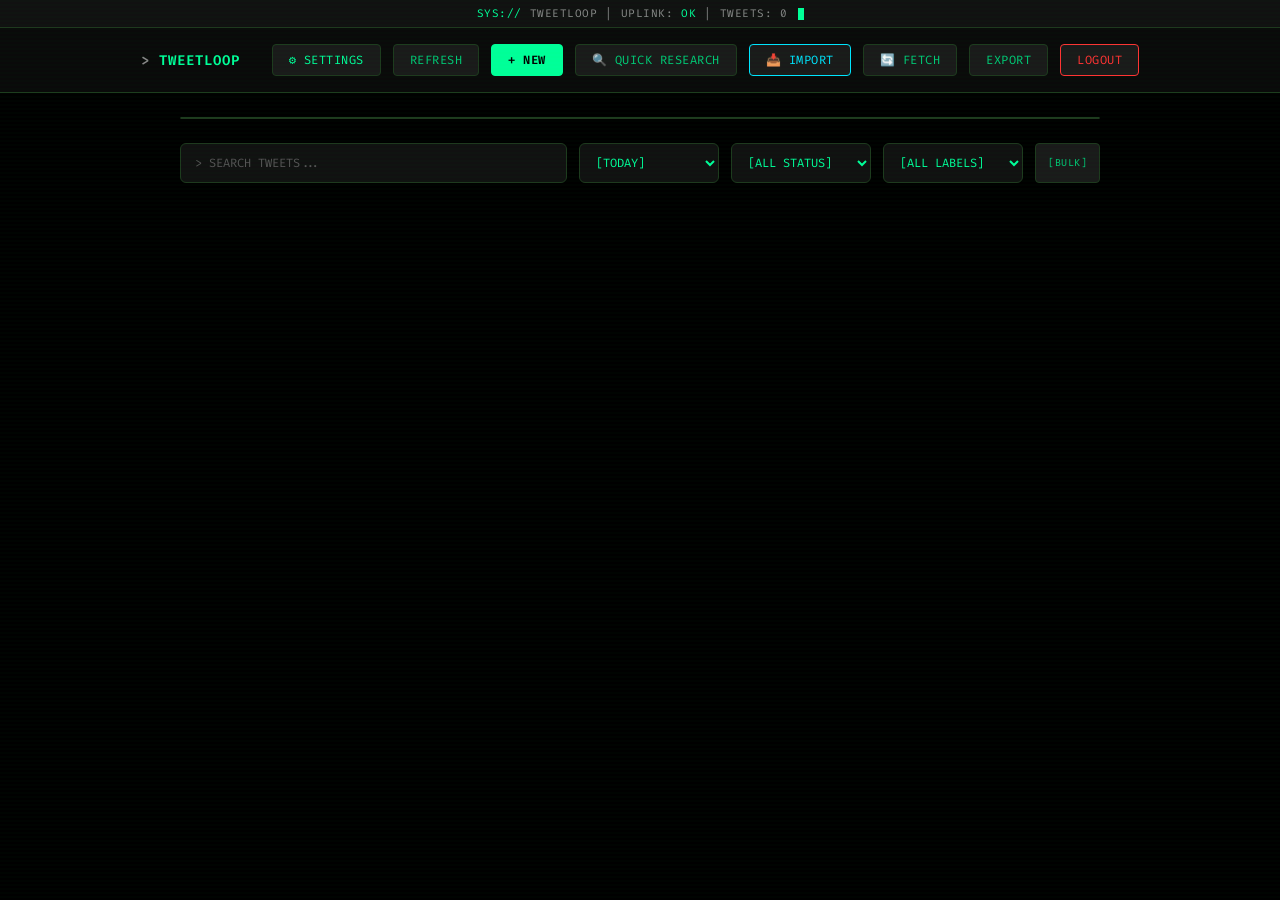
<file: templates/index.html>
<!DOCTYPE html>
<html lang="en">
<head>
    <meta charset="UTF-8">
    <meta name="viewport" content="width=device-width, initial-scale=1.0">
    <title>TweetLoop</title>
    <link rel="icon" type="image/png" sizes="32x32" href="/favicon-32x32.png">
    <link rel="icon" type="image/png" sizes="16x16" href="/favicon-16x16.png">
    <link rel="icon" type="image/x-icon" href="/favicon.ico">
    <link rel="apple-touch-icon" sizes="180x180" href="/apple-touch-icon.png">
    <link rel="manifest" href="/site.webmanifest">
    <meta http-equiv="Cache-Control" content="no-cache, no-store, must-revalidate">
    <meta http-equiv="Pragma" content="no-cache">
    <meta http-equiv="Expires" content="0">
    <link rel="preconnect" href="https://fonts.googleapis.com">
    <link rel="preconnect" href="https://fonts.gstatic.com" crossorigin>
    <link href="https://fonts.googleapis.com/css2?family=Fira+Code:wght@300;400;500;600;700&family=JetBrains+Mono:wght@300;400;500;600;700&display=swap" rel="stylesheet">
    <link rel="stylesheet" href="/static/css/style.css?v=9">
</head>
<body>

    <!-- Login Screen -->
    <div class="login-overlay" id="login-overlay">
        <div class="login-box">
            <div class="login-brand">
                <img src="/static/tweetloop-logo.png" alt="TweetLoop" class="brand-logo">
                <h1>TweetLoop</h1>
                <p class="brand-tagline">Research → Review → Post</p>
            </div>
            <input type="password" id="login-password" placeholder="Enter password..." autofocus>
            <button class="btn btn-primary" style="width:100%;" onclick="attemptLogin()">AUTHENTICATE</button>
            <div class="login-error" id="login-error">ACCESS DENIED</div>
        </div>
    </div>

    <!-- Main App -->
    <div class="header">
        <div class="header-terminal-bar">
            <span class="prompt">SYS://</span>
            <span>TWEETLOOP</span>
            <span>|</span>
            <span>UPLINK:</span>
            <span id="uplink-status" class="status-ok">OK</span>
            <span>|</span>
            <span>TWEETS:</span>
            <span id="uplink-count">0</span>
            <span class="cursor-blink"></span>
        </div>
        <div class="header-main">
            <div class="header-title">
                <span class="prefix">&gt;</span> <span class="accent">TWEET</span>LOOP
            </div>
            <div class="header-actions">
                <a href="/settings" class="btn" style="text-decoration: none; color: inherit;">⚙ SETTINGS</a>
                <button class="btn" onclick="fetchTweets()">REFRESH</button>
                <button class="btn btn-primary" onclick="showModal('add-modal')">+ NEW</button>
                <button class="btn" onclick="showManualResearchModal()">🔍 QUICK RESEARCH</button>
                <button class="btn btn-cyan" onclick="document.getElementById('import-file-input').click()">📥 IMPORT</button>
                <input type="file" id="import-file-input" accept=".md,.txt,.json" style="display:none" onchange="handleImportFile(event)">
                <button class="btn" id="fetch-btn" onclick="handleFetch()" title="Fetch today's pipeline file">🔄 FETCH</button>
                <div class="export-dropdown">
                    <button class="btn" onclick="toggleExportMenu()">EXPORT</button>
                    <div class="export-menu" id="export-menu">
                        <button onclick="exportApproved('raw')">→ APPROVED (RAW)</button>
                        <button onclick="exportApproved('csv')">→ APPROVED (CSV)</button>
                        <button onclick="exportPipeline()">→ APPROVED (PIPELINE)</button>
                        <button onclick="exportAll('json')">→ ALL (JSON)</button>
                        <button onclick="exportAll('csv')">→ ALL (CSV)</button>
                    </div>
                </div>
                <button class="btn btn-danger" onclick="logout()">LOGOUT</button>
            </div>
        </div>
    </div>

    <div class="container">
        <!-- Summary Bar -->
        <div id="summary-bar" class="summary-bar"></div>

        <!-- Search & Filter Bar -->
        <div class="search-bar">
            <input type="text" class="search-input" id="search-input" placeholder="> SEARCH TWEETS..." oninput="renderFilteredTweets()">
            <select class="filter-select" id="filter-date" onchange="renderFilteredTweets()">
                <option value="today">[TODAY]</option>
                <option value="">[ALL DATES]</option>
            </select>
            <select class="filter-select" id="filter-status" onchange="renderFilteredTweets()">
                <option value="">[ALL STATUS]</option>
                <option value="draft">[DRAFT]</option>
                <option value="approved">[APPROVED]</option>
                <option value="scheduled">[SCHEDULED]</option>
                <option value="posted">[POSTED]</option>
                <option value="manual">[MANUAL]</option>
            </select>
            <select class="filter-select" id="filter-label" onchange="renderFilteredTweets()">
                <option value="">[ALL LABELS]</option>
            </select>
            <button class="btn btn-sm" onclick="toggleBulkMode()" id="bulk-mode-btn">[BULK]</button>
        </div>

        <!-- Bulk Action Bar -->
        <div class="bulk-bar" id="bulk-bar">
            <span><span class="bulk-count" id="bulk-count">0</span> selected</span>
            <div class="bulk-actions">
                <button class="btn btn-sm btn-danger" onclick="bulkDelete()">DELETE</button>
                <button class="btn btn-sm btn-cyan" onclick="bulkApprove()">APPROVE</button>
            </div>
        </div>

        <!-- Tweet List -->
        <div id="tweet-list"></div>
    </div>

    <!-- Add Tweet Modal -->
    <div class="modal-overlay" id="add-modal">
        <div class="modal">
            <div class="modal-header">
                <span>> ADD_NEW_TWEET</span>
                <button class="btn btn-sm" onclick="hideModal('add-modal')">X</button>
            </div>
            <div class="modal-body">
                <div class="form-group">
                    <label>Label</label>
                    <input type="text" id="new-tweet-label" placeholder="Local LLM">
                </div>
                <div class="form-group">
                    <label>Tweet Text</label>
                    <div class="emoji-input-wrapper">
                        <textarea id="new-tweet-text" placeholder="Enter your tweet..." oninput="updateNewCharCount()" onpaste="handleImagePaste(event)"></textarea>
                        <button class="btn btn-sm btn-emoji-trigger" onclick="openEmojiPicker('new-tweet-text')" title="Insert emoji">😀</button>
                        <div class="emoji-picker" id="new-emoji-picker">
                            <input type="text" class="emoji-search" placeholder="Search emoji..." oninput="filterEmojiPicker('new')" aria-label="Search emoji">
                            <div class="emoji-grid" id="new-emoji-grid"></div>
                        </div>
                    </div>
                    <div class="char-counter" id="new-char-counter">
                        <span class="count" id="new-char-count">0</span>
                        <span>/ 280</span>
                        <div class="progress-bar"><div class="fill" id="new-char-bar"></div></div>
                    </div>
                </div>
                <div class="form-group">
                    <label>Why it works</label>
                    <textarea id="new-tweet-why" placeholder="Why this will resonate..." style="min-height: 60px;"></textarea>
                </div>
                <div class="form-group">
                    <label>Schedule Time</label>
                    <div class="schedule-time-btn" onclick="openScheduleModal('new')">
                        <span id="new-schedule-display">No schedule</span>
                        <svg width="16" height="16" viewBox="0 0 24 24" fill="none" stroke="currentColor" stroke-width="2"><rect x="3" y="4" width="18" height="18" rx="2" ry="2"></rect><line x1="16" y1="2" x2="16" y2="6"></line><line x1="8" y1="2" x2="8" y2="6"></line><line x1="3" y1="10" x2="21" y2="10"></line></svg>
                    </div>
                    <input type="hidden" id="new-tweet-time">
                </div>
                <div class="form-group">
                    <label>Hashtags</label>
                    <input type="text" id="new-tweet-hashtags" placeholder="#LocalAI #LLM">
                </div>
                <button class="btn btn-primary" onclick="addTweet()">ADD_TWEET</button>
            </div>
        </div>
    </div>

    <!-- Edit Tweet Modal -->
    <div class="modal-overlay" id="edit-modal">
        <div class="modal">
            <div class="modal-header">
                <span>> EDIT_TWEET</span>
                <button class="btn btn-sm" onclick="hideModal('edit-modal')">X</button>
            </div>
            <div class="modal-body">
                <div class="form-group">
                    <label>Label</label>
                    <input type="text" id="edit-tweet-label" placeholder="Local LLM">
                </div>
                <div class="form-group">
                    <label>Tweet Text</label>
                    <div class="emoji-input-wrapper">
                        <textarea id="edit-tweet-text" placeholder="Enter your tweet..." oninput="updateEditCharCount()" onpaste="handleImagePaste(event)"></textarea>
                        <button class="btn btn-sm btn-emoji-trigger" onclick="openEmojiPicker('edit-tweet-text')" title="Insert emoji">😀</button>
                        <div class="emoji-picker" id="edit-emoji-picker">
                            <input type="text" class="emoji-search" placeholder="Search emoji..." oninput="filterEmojiPicker('edit')" aria-label="Search emoji">
                            <div class="emoji-grid" id="edit-emoji-grid"></div>
                        </div>
                    </div>
                    <div class="char-counter" id="edit-char-counter">
                        <span class="count" id="edit-char-count">0</span>
                        <span>/ 280</span>
                        <div class="progress-bar"><div class="fill" id="edit-char-bar"></div></div>
                    </div>
                </div>
                <div class="form-group">
                    <label>Why it works</label>
                    <textarea id="edit-tweet-why" placeholder="Why this will resonate..." style="min-height: 60px;"></textarea>
                </div>
                <div class="form-group">
                    <label>Schedule Time</label>
                    <div class="schedule-time-btn" onclick="openScheduleModal('edit')">
                        <span id="edit-schedule-display">No schedule</span>
                        <svg width="16" height="16" viewBox="0 0 24 24" fill="none" stroke="currentColor" stroke-width="2"><rect x="3" y="4" width="18" height="18" rx="2" ry="2"></rect><line x1="16" y1="2" x2="16" y2="6"></line><line x1="8" y1="2" x2="8" y2="6"></line><line x1="3" y1="10" x2="21" y2="10"></line></svg>
                    </div>
                    <input type="hidden" id="edit-tweet-time">
                </div>
                <div class="form-group">
                    <label>Hashtags</label>
                    <input type="text" id="edit-tweet-hashtags" placeholder="#LocalAI #LLM">
                </div>
                <button class="btn btn-primary" onclick="saveEdit()">SAVE_CHANGES</button>
            </div>
        </div>
    </div>

    <!-- Copy Modal (for preview) -->
    <div class="copy-modal-overlay" id="copy-modal">
        <div class="copy-modal">
            <div class="copy-modal-header">
                <span>> COPY_TWEET</span>
                <button class="btn btn-sm" onclick="closeCopyModal()">X</button>
            </div>
            <div class="copy-modal-body">
                <textarea class="copy-modal-textarea" id="copy-modal-textarea" readonly></textarea>
            </div>
            <div class="copy-modal-footer">
                <span class="hint">SELECT_TEXT → CTRL+C</span>
                <button class="btn btn-sm" onclick="closeCopyModal()">CLOSE</button>
            </div>
        </div>
    </div>

    <!-- Tweet Preview Modal -->
    <div class="modal-overlay" id="preview-modal">
        <div class="modal">
            <div class="modal-header">
                <span>> X_PREVIEW</span>
                <button class="btn btn-sm" onclick="hideModal('preview-modal')">X</button>
            </div>
            <div class="modal-body">
                <div class="preview-card" id="preview-content"></div>
            </div>
        </div>
    </div>

    <!-- Copied Toast -->
    <div class="copied-toast" id="copied-toast">> COPIED_TO_CLIPBOARD</div>

    <!-- Action Toast -->
    <div class="action-toast" id="action-toast"></div>

    <!-- Auto-Post Status Banner -->
    <div class="autopost-banner" id="autopost-banner" style="display: none;">
        <div class="autopost-banner-content">
            <div class="autopost-banner-icon">📤</div>
            <div class="autopost-banner-text">
                <div class="autopost-banner-title">Auto-Posting Active</div>
                <div class="autopost-banner-desc">
                    <span id="autopost-posted-today">0</span>/<span id="autopost-max-posts">3</span> posted today · Next: <span id="autopost-next-time">--:--</span> · <span id="autopost-remaining">3</span> remaining
                </div>
            </div>
            <button class="btn btn-primary" id="autopost-post-btn" onclick="postEligibleNow()">
                POST NOW
            </button>
        </div>
    </div>

    <!-- Manual Research Modal -->
    <div class="modal-overlay" id="research-modal">
        <div class="modal">
            <div class="modal-header">
                <span>> QUICK_RESEARCH</span>
                <button class="btn btn-sm" onclick="hideModal('research-modal')">X</button>
            </div>
            <div class="modal-body">
                <div class="form-group">
                    <label>Topic/Keyword</label>
                    <input type="text" id="research-topic" placeholder="e.g., Apple iPhone 16, OpenAI GPT-5">
                    <div class="hint" id="research-hint">Run a quick research cycle on this specific topic</div>
                </div>
                <div class="form-group" id="research-config-group">
                    <label>Max Stories</label>
                    <input type="number" id="research-max-stories" value="10" min="5" max="50">
                    <div class="hint">Number of stories to gather</div>
                </div>
                <div class="form-group" id="research-config-group-2">
                    <label>Max Proposals</label>
                    <input type="number" id="research-max-proposals" value="5" min="1" max="20">
                    <div class="hint">Number of tweets to generate</div>
                </div>
                <button class="btn btn-primary" onclick="runManualResearch()">RUN RESEARCH</button>
            </div>
        </div>
    </div>

    <!-- Schedule Modal (X-style) -->
    <div class="modal-overlay" id="schedule-modal">
        <div class="modal schedule-modal">
            <div class="schedule-modal-header">
                <button class="btn btn-sm" onclick="hideModal('schedule-modal')">✕</button>
                <span>Schedule</span>
                <button class="btn btn-sm schedule-confirm-btn" onclick="confirmSchedule()">Confirm</button>
            </div>
            <div class="schedule-modal-body">
                <!-- Summary Line -->
                <div class="schedule-summary">
                    <svg width="16" height="16" viewBox="0 0 24 24" fill="none" stroke="currentColor" stroke-width="2"><circle cx="12" cy="12" r="10"></circle><polyline points="12 6 12 12 16 14"></polyline></svg>
                    <span id="schedule-preview">Will send on --</span>
                </div>

                <!-- Date Section -->
                <div class="schedule-section">
                    <label>Date</label>
                    <div class="schedule-date-picker">
                        <div class="schedule-calendar-header">
                            <button class="cal-nav" onclick="changeMonth(-1)">&#9664;</button>
                            <span class="cal-month-year" id="cal-month-year"></span>
                            <button class="cal-nav" onclick="changeMonth(1)">&#9654;</button>
                        </div>
                        <div class="cal-weekdays">
                            <span>Su</span><span>Mo</span><span>Tu</span><span>We</span><span>Th</span><span>Fr</span><span>Sa</span>
                        </div>
                        <div class="cal-grid" id="cal-grid"></div>
                    </div>
                </div>

                <!-- Time Section -->
                <div class="schedule-section">
                    <label>Time</label>
                    <div class="schedule-time-picker">
                        <div class="time-input-row">
                            <input type="number" id="schedule-hour" min="0" max="23" value="12" class="time-number-input" oninput="updateSchedulePreview()">
                            <span class="time-separator">:</span>
                            <input type="number" id="schedule-minute" min="0" max="59" value="00" class="time-number-input" oninput="updateSchedulePreview()">
                        </div>
                        <div class="time-presets">
                            <button class="time-preset-btn" onclick="setTime(9,0)">09:00</button>
                            <button class="time-preset-btn" onclick="setTime(12,0)">12:00</button>
                            <button class="time-preset-btn" onclick="setTime(15,0)">15:00</button>
                            <button class="time-preset-btn" onclick="setTime(18,0)">18:00</button>
                        </div>
                    </div>
                </div>

                <!-- Time Zone Section -->
                <div class="schedule-section">
                    <label>Time zone</label>
                    <div class="schedule-timezone" id="schedule-timezone-display">
                        <!-- Populated by JS -->
                    </div>
                </div>

                <!-- Footer -->
                <div class="schedule-footer">
                    <a href="#" onclick="viewScheduledPosts(); return false;">Scheduled posts</a>
                </div>
            </div>
        </div>
    </div>

    <!-- Archive Banner -->
    <div class="archive-banner" id="archive-banner" style="display: none;">
        <div class="archive-banner-content">
            <div class="archive-banner-icon">📦</div>
            <div class="archive-banner-text">
                <div class="archive-banner-title">Monthly archive available</div>
                <div class="archive-banner-desc" id="archive-banner-desc">
                    <span id="archive-count">0</span> tweets older than <span id="archive-cutoff">30</span> days are ready for purge.
                </div>
            </div>
            <button class="btn btn-primary" id="archive-download-btn" onclick="downloadAndPurgeArchive()">
                DOWNLOAD AND PURGE
            </button>
        </div>
    </div>

    <script>
        // ── Dynamic emoji picker creation: build them in JS so cached HTML doesn't matter ──
        (function createEmojiPickers() {
            const containers = [
                { id: 'new-emoji-picker', textareaId: 'new-tweet-text' },
                { id: 'edit-emoji-picker', textareaId: 'edit-tweet-text' }
            ];
            containers.forEach(function(c) {
                if (!document.getElementById(c.id)) {
                    var div = document.createElement('div');
                    div.className = 'emoji-picker';
                    div.id = c.id;
                    var textarea = document.getElementById(c.textareaId);
                    if (textarea) textarea.parentNode.insertBefore(div, textarea.nextSibling);
                }
            });
        })();

        // ── Global fetch wrapper: auto-add credentials for /api/* ──
        const originalFetch = window.fetch;
        window.fetch = function(url, options = {}) {
            if (typeof url === 'string' && url.startsWith('/api/')) {
                options.credentials = options.credentials || 'include';
            }
            return originalFetch.call(this, url, options);
        };

        let allTweets = {};
        let bulkMode = false;

        // ── Global app state ──
        let appMode = 'oss'; // 'oss' or 'paid' — set by fetchHealth()

        // ── Fetch app mode from health endpoint ──
        async function fetchAppMode() {
            try {
                const response = await fetch('/api/health', { credentials: 'include' });
                const data = await response.json();
                appMode = (data.mode === 'supabase') ? 'paid' : 'oss';
            } catch (e) {
                console.error('App mode check failed:', e);
                appMode = 'oss'; // default to OSS
            }
        }

        // LOGIN
        let isLoggedIn = false;
        function checkLogin() {
            if (localStorage.getItem('reviewer_auth') === 'true') {
                isLoggedIn = true;
            }
            if (!isLoggedIn) {
                document.getElementById('login-overlay').classList.add('active');
                document.getElementById('login-password').focus();
            } else {
                init();
            }
        }

        function attemptLogin() {
            const password = document.getElementById('login-password').value;
            fetch('/api/login', {
                method: 'POST',
                headers: { 'Content-Type': 'application/json' },
                body: JSON.stringify({ password }),
                credentials: 'include'
            })
            .then(r => r.json())
            .then(data => {
                if (data.status === 'authenticated') {
                    localStorage.setItem('reviewer_auth', 'true');
                    isLoggedIn = true;
                    document.getElementById('login-overlay').classList.remove('active');
                    init();
                } else {
                    document.getElementById('login-error').style.display = 'block';
                }
            })
            .catch(() => {
                document.getElementById('login-error').style.display = 'block';
            });
        }

        document.addEventListener('keydown', (e) => {
            if (e.key === 'Enter' && document.getElementById('login-overlay').classList.contains('active')) {
                attemptLogin();
            }
        });

        // INIT
        function init() {
            fetchTweets();
            populateLabels();
            checkArchive();
            checkAutopostStatus();
            fetchAppMode(); // Load OSS/Paid mode
        }

        // ── Auto-Post Status ──
        async function checkAutopostStatus() {
            try {
                const response = await fetch('/api/autopost/status', { credentials: 'include' });
                const data = await response.json();
                if (data.enabled) {
                    const banner = document.getElementById('autopost-banner');
                    document.getElementById('autopost-posted-today').textContent = data.posted_today;
                    document.getElementById('autopost-max-posts').textContent = data.max_posts;
                    document.getElementById('autopost-next-time').textContent = data.next_available || '--:--';
                    document.getElementById('autopost-remaining').textContent = data.remaining;
                    banner.style.display = 'block';
                }
            } catch (e) {
                console.error('Autopost status check failed:', e);
            }
        }

        async function postEligibleNow() {
            const btn = document.getElementById('autopost-post-btn');
            btn.disabled = true;
            btn.textContent = 'POSTING...';
            
            try {
                const response = await fetch('/api/autopost/post-eligible', {
                    method: 'POST',
                    credentials: 'include'
                });
                
                if (response.ok) {
                    const data = await response.json();
                    showToast(data.message || 'Posted successfully');
                    checkAutopostStatus();
                } else {
                    const error = await response.json();
                    showToast('Error: ' + (error.error || 'Failed to post'), true);
                    btn.disabled = false;
                    btn.textContent = 'POST NOW';
                }
            } catch (e) {
                showToast('Error: ' + e.message, true);
                btn.disabled = false;
                btn.textContent = 'POST NOW';
            }
        }

        // ── Manual Research ──
        function showManualResearchModal() {
            // Hide config fields in OSS mode (Google AI Search)
            const isOSS = appMode === 'oss';
            document.getElementById('research-config-group').style.display = isOSS ? 'none' : '';
            document.getElementById('research-config-group-2').style.display = isOSS ? 'none' : '';
            document.getElementById('research-hint').textContent = isOSS 
                ? 'Opens Google Search with AI Overview — your topic pre-filled' 
                : 'Run a quick research cycle on this specific topic';
            showModal('research-modal');
        }

        async function runManualResearch() {
            const topic = document.getElementById('research-topic').value.trim();
            const isOSS = appMode === 'oss';
            
            if (!topic) {
                showToast('Please enter a topic/keyword', true);
                return;
            }
            
            hideModal('research-modal');
            
            if (isOSS) {
                // OSS mode: Open Google AI Mode (AIMode) with pre-filled topic
                const encodedTopic = encodeURIComponent(topic);
                const searchUrl = `https://www.google.com/aimode?utm_source=google&utm_medium=google_aimode&q=${encodedTopic}`;
                window.open(searchUrl, '_blank');
                showToast('Opening Google AI Mode for "' + topic + '"...');
            } else {
                // Paid mode: Call Hermes endpoint
                showToast('Running research for "' + topic + '"...');
                
                try {
                    const response = await fetch('/api/research/run', {
                        method: 'POST',
                        credentials: 'include',
                        headers: { 'Content-Type': 'application/json' },
                        body: JSON.stringify({
                            topic: topic,
                            max_stories: parseInt(document.getElementById('research-max-stories').value),
                            max_proposals: parseInt(document.getElementById('research-max-proposals').value)
                        })
                    });
                    
                    if (response.ok) {
                        const data = await response.json();
                        showToast('Research complete: ' + (data.message || 'Check pipeline output'));
                        fetchTweets();
                    } else {
                        const error = await response.json();
                        showToast('Error: ' + (error.error || 'Failed to run research'), true);
                    }
                } catch (e) {
                    showToast('Error: ' + e.message, true);
                }
            }
        }

        // ── Archive Banner ──
        async function checkArchive() {
            try {
                const response = await fetch('/api/archive/check', { credentials: 'include' });
                const data = await response.json();
                if (data.ready) {
                    const banner = document.getElementById('archive-banner');
                    document.getElementById('archive-count').textContent = data.count;
                    document.getElementById('archive-cutoff').textContent = data.cutoff_date;
                    banner.style.display = 'block';
                }
            } catch (e) {
                console.error('Archive check failed:', e);
            }
        }

        async function downloadAndPurgeArchive() {
            const btn = document.getElementById('archive-download-btn');
            btn.disabled = true;
            btn.textContent = 'PROCESSING...';
            
            try {
                const response = await fetch('/api/archive/download', {
                    method: 'POST',
                    credentials: 'include'
                });
                
                if (response.ok) {
                    // Download the file
                    const blob = await response.blob();
                    const url = window.URL.createObjectURL(blob);
                    const a = document.createElement('a');
                    a.href = url;
                    a.download = response.headers.get('content-disposition')?.split('filename=')[1] || 'archive.csv';
                    document.body.appendChild(a);
                    a.click();
                    window.URL.revokeObjectURL(url);
                    document.body.removeChild(a);
                    
                    // Hide banner
                    document.getElementById('archive-banner').style.display = 'none';
                    showToast('Archive downloaded and purged successfully');
                } else {
                    const error = await response.json();
                    showToast('Error: ' + (error.error || 'Failed to download archive'), true);
                    btn.disabled = false;
                    btn.textContent = 'DOWNLOAD AND PURGE';
                }
            } catch (e) {
                showToast('Error: ' + e.message, true);
                btn.disabled = false;
                btn.textContent = 'DOWNLOAD AND PURGE';
            }
        }

        // LOGOUT
        async function logout() {
            try {
                await fetch('/api/logout', {
                    method: 'POST',
                    credentials: 'include'
                });
            } catch (e) {
                console.error('Logout failed:', e);
            }
            localStorage.removeItem('reviewer_auth');
            isLoggedIn = false;
            document.getElementById('login-overlay').classList.add('active');
            document.getElementById('login-password').value = '';
            document.getElementById('login-password').focus();
        }

        async function fetchTweets() {
            try {
                const response = await fetch('/api/tweets', { credentials: 'include' });
                if (response.status === 401) {
                    localStorage.removeItem('reviewer_auth');
                    isLoggedIn = false;
                    document.getElementById('login-overlay').classList.add('active');
                    document.getElementById('login-password').focus();
                    document.getElementById('uplink-status').textContent = 'UNAUTH';
                    document.getElementById('uplink-status').className = 'status-warn';
                    return;
                }
                const data = await response.json();
                allTweets = data;
                renderSummary(data);
                renderAllDates(data);
                document.getElementById('uplink-count').textContent = getTweetCount(data);
                document.getElementById('uplink-status').textContent = 'OK';
                document.getElementById('uplink-status').className = 'status-ok';
            } catch (e) {
                document.getElementById('uplink-status').textContent = 'ERR';
                document.getElementById('uplink-status').className = 'status-warn';
            }
        }

        function getTweetCount(data) {
            let count = 0;
            for (const date in data) count += data[date].length;
            return count;
        }

        function renderSummary(data) {
            const container = document.getElementById('summary-bar');
            let total = 0, draft = 0, approved = 0, posted = 0;
            for (const date in data) {
                data[date].forEach(t => {
                    total++;
                    if (t.status === 'draft') draft++;
                    else if (t.status === 'approved') approved++;
                    else if (t.status === 'posted') posted++;
                });
            }
            container.innerHTML = `
                <div class="summary-item total"><div class="count">${total}</div><div class="label">Total</div></div>
                <div class="summary-item draft"><div class="count">${draft}</div><div class="label">Drafts</div></div>
                <div class="summary-item approved"><div class="count">${approved}</div><div class="label">Approved</div></div>
                <div class="summary-item posted"><div class="count">${posted}</div><div class="label">Posted</div></div>
            `;
        }

        function populateLabels() {
            const select = document.getElementById('filter-label');
            const labels = new Set();
            for (const date in allTweets) {
                allTweets[date].forEach(t => {
                    if (t.label) labels.add(t.label);
                });
            }
            const current = select.value;
            select.innerHTML = '<option value="">[ALL LABELS]</option>';
            labels.forEach(label => {
                const opt = document.createElement('option');
                opt.value = label;
                opt.textContent = label;
                select.appendChild(opt);
            });
            select.value = current;
        }

        function renderFilteredTweets() {
            const search = document.getElementById('search-input').value.toLowerCase();
            const dateFilter = document.getElementById('filter-date').value;
            const statusFilter = document.getElementById('filter-status').value;
            const labelFilter = document.getElementById('filter-label').value;

            const today = new Date().toISOString().slice(0, 10);
            let filtered = {};
            for (const date in allTweets) {
                // Apply date filter
                if (dateFilter === 'today' && date !== today) continue;
                
                const filteredTweets = allTweets[date].filter(t => {
                    if (statusFilter && t.status !== statusFilter) return false;
                    if (labelFilter && t.label !== labelFilter) return false;
                    if (search) {
                        const searchable = [t.text, t.label, t.hashtags, t.why_it_works].join(' ').toLowerCase();
                        if (!searchable.includes(search)) return false;
                    }
                    return true;
                });
                if (filteredTweets.length > 0) {
                    filtered[date] = filteredTweets;
                }
            }

            const container = document.getElementById('tweet-list');
            const dates = Object.keys(filtered).sort((a, b) => b.localeCompare(a));
            if (dates.length === 0) {
                container.innerHTML = '<div class="empty-state"><span class="prompt">&gt;</span> NO_MATCHING_TWEETS_FOUND<span class="cursor-blink"></span></div>';
                return;
            }
            const today = new Date().toISOString().slice(0, 10);
            container.innerHTML = dates.map(date => {
                const tweets = filtered[date];
                const displayDate = new Date(date + 'T00:00:00').toLocaleDateString('en-US', {
                    weekday: 'long', year: 'numeric', month: 'long', day: 'numeric'
                });
                const isToday = date === today;
                const collapsedClass = isToday ? '' : 'collapsed';
                return `
                    <div class="date-group">
                        <div class="date-header ${collapsedClass}" onclick="toggleDate('${date}')">
                            <span class="toggle-icon">▼</span>
                            <span class="date-text">${displayDate}</span>
                            <span class="count-badge">${tweets.length} TWEETS</span>
                        </div>
                        <div class="date-tweets ${collapsedClass}" id="tweets-${date}">
                            ${tweets.map(tweet => renderTweet(tweet)).join('')}
                        </div>
                    </div>
                `;
            }).join('');
        }

        function renderAllDates(data) {
            renderFilteredTweets();
        }

        function escapeHtml(text) {
            if (!text) return '';
            const div = document.createElement('div');
            div.textContent = text;
            return div.innerHTML;
        }

        function getSourcePlatform(url) {
            if (!url) return 'Link';
            const u = url.toLowerCase();
            if (u.includes('twitter.com') || u.includes('x.com')) return 'X';
            if (u.includes('reddit.com')) return 'Reddit';
            if (u.includes('github.com')) return 'GitHub';
            if (u.includes('huggingface.co')) return 'HuggingFace';
            if (u.includes('arxiv.org')) return 'arXiv';
            if (u.includes('youtube.com') || u.includes('youtu.be')) return 'YouTube';
            if (u.includes('news.ycombinator.com')) return 'HackerNews';
            if (u.includes('medium.com')) return 'Medium';
            return 'Link';
        }

        function renderTweet(tweet) {
            const charLen = (tweet.text || '').length;
            const charClass = charLen <= 260 ? 'safe' : charLen <= 280 ? 'warn' : 'over';
            const charBarClass = charClass;
            const percent = Math.min((charLen / 280) * 100, 100);

            const labelHtml = tweet.label ? `<span class="tweet-label">${escapeHtml(tweet.label)}</span>` : '';
            const whyHtml = tweet.why_it_works ? `<div class="tweet-why"><strong>WHY_IT_WORKS:</strong> ${escapeHtml(tweet.why_it_works)}</div>` : '';
            const hashtagsHtml = tweet.hashtags ? `<span class="tweet-hashtags">${escapeHtml(tweet.hashtags)}</span>` : '';

            const bulkCheck = bulkMode ? `<input type="checkbox" class="tweet-checkbox" data-id="${tweet.id}" onchange="updateBulkCount()">` : '';

            // Clean the tweet text — strip ">" blockquote markers
            const cleanText = (tweet.text || '').replace(/\n>\n/g, '\n').replace(/>/g, '').trim();

            return `
                <div class="tweet-card ${tweet.status}">
                    <div class="tweet-card-header">
                        <div class="left">
                            ${bulkCheck}
                            ${labelHtml}
                            <span class="status-badge ${tweet.status}">${tweet.status}</span>
                            ${tweet.section_number ? `<span style="color: var(--text-dim);">#${tweet.section_number}</span>` : ''}
                        </div>
                        <div class="right">
                            <button class="btn btn-sm btn-copy-inline" onclick="copyTweetText('${tweet.id}', this)">COPY</button>
                            <button class="btn btn-sm" onclick="previewTweet('${tweet.id}')" style="border-color: var(--text-muted); color: var(--text-muted);">PREVIEW</button>
                            <button class="btn btn-sm" onclick="editTweet('${tweet.id}')" style="border-color: var(--accent-cyan); color: var(--accent-cyan);">EDIT</button>
                            <button class="btn btn-sm" onclick="confirmDeleteTweet('${tweet.id}')" style="border-color: var(--accent-red); color: var(--accent-red);">DELETE</button>
                        </div>
                    </div>

                    <div class="tweet-code-block">
                        <div class="tweet-code-text" id="text-${tweet.id}">${escapeHtml(cleanText)}</div>
                    </div>

                    ${charLen > 0 ? `
                    <div class="char-counter">
                        <span class="count ${charClass}">${charLen}</span>
                        <span>/ 280</span>
                        <div class="progress-bar"><div class="fill ${charBarClass}" style="width: ${percent}%"></div></div>
                    </div>` : ''}

                    ${whyHtml}

                    <div class="tweet-meta">
                        <span>${hashtagsHtml ? hashtagsHtml + ' | ' : ''}${tweet.schedule_time ? '📅 ' + formatScheduleTime(tweet.schedule_time) : ''}${tweet.schedule_time ? ' · ' : ''}${tweet.source || 'manual'}${tweet.source_url ? ' <a href="' + escapeHtml(tweet.source_url) + '" target="_blank" rel="noopener" class="tweet-source-link">Source - ' + getSourcePlatform(tweet.source_url) + '</a>' : ''}</span>
                    </div>

                    <div class="tweet-actions-right">
                        <button class="btn btn-sm" onclick="approveTweet('${tweet.id}')">APPROVE</button>
                        <button class="btn btn-sm" onclick="postTweet('${tweet.id}')">POST</button>
                        <button class="btn btn-sm" onclick="toggleManualPost('${tweet.id}', this)">MANUAL</button>
                        <button class="btn btn-sm" onclick="editSchedule('${tweet.id}')">SCHEDULE</button>
                        <button class="btn btn-sm" onclick="factCheckTweet('${tweet.id}')" style="border-color: var(--accent-orange); color: var(--accent-orange);">FACT CHECK</button>
                    </div>
                </div>
            `;
        }

        // Direct copy — no modal, just toast. Works on HTTP and HTTPS.
        function copyTweetText(id, btn) {
            const el = document.getElementById(`text-${id}`);
            if (!el) return;
            const text = el.textContent;

            // Try modern clipboard API first
            if (navigator.clipboard && navigator.clipboard.writeText) {
                navigator.clipboard.writeText(text).then(showCopied).catch(fallbackCopy);
            } else {
                fallbackCopy();
            }

            function showCopied() {
                const toast = document.getElementById('copied-toast');
                toast.classList.add('show');
                btn.textContent = '✓ COPIED';
                btn.classList.add('copied');
                setTimeout(() => {
                    toast.classList.remove('show');
                    btn.textContent = 'COPY';
                    btn.classList.remove('copied');
                }, 2000);
            }

            function fallbackCopy() {
                // For HTTP / non-secure contexts where clipboard API is blocked
                const ta = document.createElement('textarea');
                ta.value = text;
                ta.style.position = 'fixed';
                ta.style.opacity = '0';
                document.body.appendChild(ta);
                ta.select();
                try {
                    document.execCommand('copy');
                    showCopied();
                } catch (e) {
                    alert('Copy failed — select the text and press Ctrl+C');
                }
                document.body.removeChild(ta);
            }
        }

        function showCopyModal(text) {
            let modal = document.getElementById('copy-modal');
            if (!modal) {
                modal = document.createElement('div');
                modal.id = 'copy-modal';
                modal.className = 'copy-modal-overlay';
                modal.innerHTML = `
                    <div class="copy-modal">
                        <div class="copy-modal-header">
                            <span>> COPY_TWEET</span>
                            <button class="btn btn-sm" onclick="closeCopyModal()">X</button>
                        </div>
                        <div class="copy-modal-body">
                            <textarea class="copy-modal-textarea" id="copy-modal-textarea" readonly></textarea>
                        </div>
                        <div class="copy-modal-footer">
                            <span class="hint">SELECT_TEXT → CTRL+C</span>
                            <button class="btn btn-sm" onclick="closeCopyModal()">CLOSE</button>
                        </div>
                    </div>
                `;
                document.body.appendChild(modal);
                modal.addEventListener('click', (e) => {
                    if (e.target === modal) closeCopyModal();
                });
            }

            const textarea = document.getElementById('copy-modal-textarea');
            textarea.value = text;
            modal.classList.add('active');
            textarea.focus();
            textarea.select();
        }

        function closeCopyModal() {
            const modal = document.getElementById('copy-modal');
            if (modal) modal.classList.remove('active');
        }

        // Tweet preview
        function previewTweet(id) {
            let tweet = null;
            for (const date in allTweets) {
                const found = allTweets[date].find(t => t.id === id);
                if (found) { tweet = found; break; }
            }
            if (!tweet) return;

            // Clean text for preview
            const previewText = (tweet.text || '').replace(/\n>\n/g, '\n').replace(/>/g, '').trim();
            const text = previewText.substring(0, 280);
            const hashtags = tweet.hashtags || '';

            document.getElementById('preview-content').innerHTML = `
                <div class="preview-header">
                    <div class="avatar-placeholder">DB</div>
                    <div class="preview-user">
                        <div class="preview-name">Danny B.</div>
                        <div class="preview-handle">@yourhandle</div>
                    </div>
                </div>
                <div class="preview-text">${escapeHtml(text)}${hashtags ? '<br><br>' + escapeHtml(hashtags) : ''}</div>
                <div class="preview-meta">${new Date().toLocaleString()} · Web</div>
            `;
            showModal('preview-modal');
        }

        // Inline edit tweet
        let editingTweetId = null;

        function editTweet(id) {
            editingTweetId = id;
            let tweet = null;
            for (const date in allTweets) {
                const found = allTweets[date].find(t => t.id === id);
                if (found) { tweet = found; break; }
            }
            if (!tweet) return;

            // Clean the text — strip ">" blockquote markers before putting in the editor
            const cleanText = (tweet.text || '').replace(/\n>\n/g, '\n').replace(/>/g, '').trim();

            document.getElementById('edit-tweet-label').value = tweet.label || '';
            document.getElementById('edit-tweet-text').value = cleanText;
            document.getElementById('edit-tweet-why').value = tweet.why_it_works || '';
            document.getElementById('edit-tweet-time').value = tweet.schedule_time || '';
            document.getElementById('edit-tweet-hashtags').value = tweet.hashtags || '';
            updateEditCharCount();
            showModal('edit-modal');
        }

        async function saveEdit() {
            if (!editingTweetId) return;
            const label = document.getElementById('edit-tweet-label').value;
            const text = document.getElementById('edit-tweet-text').value;
            const why = document.getElementById('edit-tweet-why').value;
            const time = document.getElementById('edit-tweet-time').value;
            const hashtags = document.getElementById('edit-tweet-hashtags').value;

            if (!text) {
                customAlert('Enter tweet text');
                return;
            }

            await fetch(`/api/tweets/${editingTweetId}`, {
                method: 'PUT',
                headers: { 'Content-Type': 'application/json' },
                body: JSON.stringify({
                    text,
                    label: label || null,
                    why_it_works: why || null,
                    schedule_time: time || null,
                    hashtags
                })
            });

            editingTweetId = null;
            hideModal('edit-modal');
            fetchTweets();
        }

        function updateEditCharCount() {
            const text = document.getElementById('edit-tweet-text').value;
            const len = text.length;
            const countEl = document.getElementById('edit-char-count');
            const barEl = document.getElementById('edit-char-bar');
            const percent = Math.min((len / 280) * 100, 100);

            countEl.textContent = len;
            barEl.style.width = percent + '%';

            if (len <= 260) {
                countEl.className = 'count safe';
                barEl.className = 'fill safe';
            } else if (len <= 280) {
                countEl.className = 'count warn';
                barEl.className = 'fill warn';
            } else {
                countEl.className = 'count over';
                barEl.className = 'fill over';
            }
        }

        // Char counter for new tweet
        function updateNewCharCount() {
            const text = document.getElementById('new-tweet-text').value;
            const len = text.length;
            const countEl = document.getElementById('new-char-count');
            const barEl = document.getElementById('new-char-bar');
            const percent = Math.min((len / 280) * 100, 100);

            countEl.textContent = len;
            barEl.style.width = percent + '%';

            if (len <= 260) {
                countEl.className = 'count safe';
                barEl.className = 'fill safe';
            } else if (len <= 280) {
                countEl.className = 'count warn';
                barEl.className = 'fill warn';
            } else {
                countEl.className = 'count over';
                barEl.className = 'fill over';
            }
        }

        async function addTweet() {
            const label = document.getElementById('new-tweet-label').value;
            const text = document.getElementById('new-tweet-text').value;
            const why = document.getElementById('new-tweet-why').value;
            const time = document.getElementById('new-tweet-time').value;
            const hashtags = document.getElementById('new-tweet-hashtags').value;

            if (!text) { alert('Enter tweet text'); return; }

            const response = await fetch('/api/tweets', {
                method: 'POST',
                headers: { 'Content-Type': 'application/json' },
                body: JSON.stringify({ text, label: label || null, why_it_works: why || null, schedule_time: time || null, hashtags, source: 'manual' })
            });
            const tweet = await response.json();
            hideModal('add-modal');
            document.getElementById('new-tweet-label').value = '';
            document.getElementById('new-tweet-text').value = '';
            document.getElementById('new-tweet-why').value = '';
            document.getElementById('new-tweet-time').value = '';
            document.getElementById('new-tweet-hashtags').value = '';
            fetchTweets();
            populateLabels();
        }

        async function approveTweet(id) {
            await fetch(`/api/tweets/${id}`, {
                method: 'PUT',
                headers: { 'Content-Type': 'application/json' },
                body: JSON.stringify({ status: 'approved', schedule_time: null })
            });
            fetchTweets();
        }

        async function postTweet(id) {
            const response = await fetch(`/api/tweets/${id}/post`, {
                method: 'POST',
                headers: { 'Content-Type': 'application/json' }
            });
            const data = await response.json();
            if (response.ok) {
                showToast('POSTED: ' + (data.message || 'Success'));
                fetchTweets();
            } else {
                showToast('POST FAILED: ' + (data.message || 'Unknown error'));
            }
        }

        async function toggleManualPost(id, btn) {
            const card = btn.closest('.tweet-card');
            const isManual = card.classList.contains('manual');

            const newStatus = isManual ? 'draft' : 'manual';

            await fetch(`/api/tweets/${id}`, {
                method: 'PUT',
                headers: { 'Content-Type': 'application/json' },
                body: JSON.stringify({ status: newStatus })
            });
            fetchTweets();
        }

        function factCheckTweet(id) {
            const el = document.getElementById(`text-${id}`);
            if (!el) return;
            const text = el.textContent;
            const query = encodeURIComponent(text);
            window.open(`https://www.google.com/search?q=${query}`, '_blank');
        }

        async function editSchedule(id) {
            let tweet = null;
            for (const date in allTweets) {
                const found = allTweets[date].find(t => t.id === id);
                if (found) { tweet = found; break; }
            }
            if (!tweet) return;

            // Store the tweet ID for the schedule modal to update
            currentEditScheduleTweetId = id;

            // Open our custom schedule modal
            openScheduleModal('edit');
        }

        // Override confirmSchedule to also handle the tweet card schedule button
        const originalConfirmSchedule = confirmSchedule;
        confirmSchedule = function() {
            if (!selectedDate) {
                customAlert('Select a date');
                return;
            }
            
            if (isPastDate(selectedDate.getFullYear(), selectedDate.getMonth(), selectedDate.getDate())) {
                customAlert('Cannot schedule for a past date. Please select a future date.');
                return;
            }
            
            const hour = parseInt(document.getElementById('schedule-hour').value) || 0;
            const minute = parseInt(document.getElementById('schedule-minute').value) || 0;
            
            if (hour < 0 || hour > 23) {
                customAlert('Hour must be between 0 and 23');
                return;
            }
            
            const hour24 = hour;
            
            const scheduleTime = new Date(selectedDate.getFullYear(), selectedDate.getMonth(), selectedDate.getDate(), hour24, minute).toISOString();
            
            const months = ['Jan', 'Feb', 'Mar', 'Apr', 'May', 'Jun', 'Jul', 'Aug', 'Sep', 'Oct', 'Nov', 'Dec'];
            const displayHour = hour24 % 12 === 0 ? 12 : hour24 % 12;
            const ampm = hour24 >= 12 ? 'PM' : 'AM';
            
            if (currentScheduleContext === 'new') {
                document.getElementById('new-tweet-time').value = scheduleTime;
                document.getElementById('new-schedule-display').textContent = 
                    `${selectedDate.getDate()} ${months[selectedDate.getMonth()]} ${selectedDate.getFullYear()} ${displayHour}:${String(minute).padStart(2, '0')} ${ampm}`;
            } else if (currentScheduleContext === 'edit') {
                // Check if we're scheduling from the tweet card (not the edit modal)
                if (currentEditScheduleTweetId) {
                    // Update the tweet's schedule_time via API (PUT method)
                    fetch(`/api/tweets/${currentEditScheduleTweetId}`, {
                        method: 'PUT',
                        credentials: 'include',
                        headers: { 'Content-Type': 'application/json' },
                        body: JSON.stringify({ schedule_time: scheduleTime })
                    }).then(r => r.json()).then(data => {
                        if (data && !data.error) {
                            showToast('Scheduled for ' + displayHour + ':' + String(minute).padStart(2, '0') + ' ' + ampm);
                        } else {
                            customAlert('Failed to schedule: ' + (data.error || 'Unknown error'));
                        }
                    }).catch(e => {
                        customAlert('Schedule failed: ' + e.message);
                    });
                } else {
                    document.getElementById('edit-tweet-time').value = scheduleTime;
                    document.getElementById('edit-schedule-display').textContent = 
                        `${selectedDate.getDate()} ${months[selectedDate.getMonth()]} ${selectedDate.getFullYear()} ${displayHour}:${String(minute).padStart(2, '0')} ${ampm}`;
                }
            }
            
            hideModal('schedule-modal');
            fetchTweets();
        };

        // Custom alert and confirm dialogs
        function customAlert(message) {
            const modal = document.createElement('div');
            modal.className = 'modal-overlay active';
            modal.innerHTML = `
                <div class="modal" style="max-width: 400px;">
                    <div class="modal-body" style="padding: 24px;">
                        <p style="text-align: center; color: var(--text-primary); font-size: 14px;">${message}</p>
                        <button class="btn btn-primary" style="width: 100%; margin-top: 16px;" onclick="this.closest('.modal-overlay').remove()">OK</button>
                    </div>
                </div>
            `;
            modal.addEventListener('click', (e) => {
                if (e.target === modal) modal.remove();
            });
            document.body.appendChild(modal);
        }

        function customConfirm(message) {
            return new Promise((resolve) => {
                const modal = document.createElement('div');
                modal.className = 'modal-overlay active';
                modal.innerHTML = `
                    <div class="modal" style="max-width: 400px;">
                        <div class="modal-body" style="padding: 24px;">
                            <p style="text-align: center; color: var(--text-primary); font-size: 14px;">${message}</p>
                            <div style="display: flex; gap: 8px; margin-top: 16px;">
                                <button class="btn btn-primary" style="flex: 1;" id="confirm-yes">YES</button>
                                <button class="btn" style="flex: 1;" id="confirm-no">NO</button>
                            </div>
                        </div>
                    </div>
                `;
                document.body.appendChild(modal);
                modal.addEventListener('click', (e) => {
                    if (e.target === modal) { modal.remove(); resolve(false); }
                });
                const yesBtn = document.getElementById('confirm-yes');
                const noBtn = document.getElementById('confirm-no');
                if (yesBtn) yesBtn.addEventListener('click', () => { modal.remove(); resolve(true); });
                if (noBtn) noBtn.addEventListener('click', () => { modal.remove(); resolve(false); });
            });
        }

        async function confirmDeleteTweet(id) {
            if (await customConfirm('Delete this tweet?')) {
                const response = await fetch(`/api/tweets/${id}`, { 
                    method: 'DELETE',
                    credentials: 'include'
                });
                if (response.ok) {
                    fetchTweets();
                    populateLabels();
                    showToast('Tweet deleted');
                } else {
                    const error = await response.json();
                    customAlert('Failed to delete tweet: ' + (error.error || 'Unknown error'));
                }
            }
        }

        // Bulk operations
        function toggleBulkMode() {
            bulkMode = !bulkMode;
            const btn = document.getElementById('bulk-mode-btn');
            const bar = document.getElementById('bulk-bar');

            if (bulkMode) {
                btn.textContent = '[BULK ACTIVE]';
                btn.classList.add('btn-cyan');
                bar.classList.add('active');
            } else {
                btn.textContent = '[BULK]';
                btn.classList.remove('btn-cyan');
                bar.classList.remove('active');
            }
            renderFilteredTweets();
        }

        function updateBulkCount() {
            const checked = document.querySelectorAll('.tweet-checkbox:checked').length;
            document.getElementById('bulk-count').textContent = checked;
        }

        async function bulkDelete() {
            const checked = document.querySelectorAll('.tweet-checkbox:checked');
            if (checked.length === 0) return;
            if (!await customConfirm(`Delete ${checked.length} tweets?`)) return;

            for (const cb of checked) {
                await fetch(`/api/tweets/${id}`, { method: 'DELETE' });
            }
            toggleBulkMode();
            fetchTweets();
            populateLabels();
        }

        async function bulkApprove() {
            const checked = document.querySelectorAll('.tweet-checkbox:checked');
            if (checked.length === 0) return;

            for (const cb of checked) {
                await fetch(`/api/tweets/${cb.dataset.id}`, {
                    method: 'PUT',
                    headers: { 'Content-Type': 'application/json' },
                    body: JSON.stringify({ status: 'approved' })
                });
            }
            toggleBulkMode();
            fetchTweets();
        }

        // Export
        function toggleExportMenu() {
            const menu = document.getElementById('export-menu');
            menu.classList.toggle('active');
        }

        // Close export menu on outside click
        document.addEventListener('click', (e) => {
            const dropdown = document.querySelector('.export-dropdown');
            if (dropdown && !dropdown.contains(e.target)) {
                document.getElementById('export-menu').classList.remove('active');
            }
        });

        function exportApproved(format) {
            const approved = [];
            for (const date in allTweets) {
                allTweets[date].forEach(t => {
                    if (t.status === 'approved') {
                        approved.push(t);
                    }
                });
            }
            if (approved.length === 0) { alert('No approved tweets to export'); return; }
            downloadFile(`approved-${new Date().toISOString().slice(0,10)}.${format}`, buildExport(approved, format));
            toggleExportMenu();
        }

        function exportAll(format) {
            const all = [];
            for (const date in allTweets) {
                allTweets[date].forEach(t => all.push(t));
            }
            if (all.length === 0) { alert('No tweets to export'); return; }
            downloadFile(`all-${new Date().toISOString().slice(0,10)}.${format}`, buildExport(all, format));
            toggleExportMenu();
        }

        function buildExport(tweets, format) {
            if (format === 'json') {
                return JSON.stringify(tweets, null, 2);
            }
            if (format === 'csv') {
                const header = 'id,label,text,hashtags,status,schedule_time,source,date\n';
                const rows = tweets.map(t => {
                    return [
                        t.id,
                        `"${(t.label || '').replace(/"/g, '""')}"`,
                        `"${(t.text || '').replace(/"/g, '""')}"`,
                        `"${(t.hashtags || '').replace(/"/g, '""')}"`,
                        t.status,
                        t.schedule_time || '',
                        t.source || '',
                        t.date || ''
                    ].join(',');
                });
                return header + rows.join('\n');
            }
            // raw format
            return tweets.map(t => {
                let line = (t.text || '');
                if (t.hashtags) line += '\n' + t.hashtags;
                return line;
            }).join('\n\n---\n\n');
        }

        function exportPipeline() {
            const pipelineTweets = [];
            for (const date in allTweets) {
                allTweets[date].forEach(t => {
                    if (t.status === 'approved') {
                        pipelineTweets.push(t);
                    }
                });
            }
            if (pipelineTweets.length === 0) {
                customAlert('No approved tweets to export in pipeline format');
                toggleExportMenu();
                return;
            }

            // Sort by section_number then date
            pipelineTweets.sort((a, b) => {
                const numA = (a.section_number || 0);
                const numB = (b.section_number || 0);
                if (numA !== numB) return numA - numB;
                return (a.date || '').localeCompare(b.date || '');
            });

            let content = '# X-proposed-tweets — Pipeline Export\n\n';
            let lastSection = 0;

            pipelineTweets.forEach((tweet, idx) => {
                const sectionNum = tweet.section_number || (idx + 1);
                if (sectionNum !== lastSection) {
                    content += `## ${sectionNum}. [${tweet.label || 'Untitled'}]\n`;
                    content += `| **Tweet:**\n`;
                }

                const cleanText = (tweet.text || '').replace(/\n>\n/g, '\n').replace(/>/g, '').trim();
                if (cleanText) {
                    content += `> ${cleanText}\n`;
                } else {
                    content += `> \n`;
                }
                content += `|\n`;

                if (tweet.why_it_works) {
                    content += `\n**Why it works:** ${tweet.why_it_works}\n\n`;
                }
                lastSection = sectionNum;
            });

            downloadFile(`pipeline-${new Date().toISOString().slice(0,10)}.md`, content);
            toggleExportMenu();
        }

        function downloadFile(filename, content) {
            const blob = new Blob([content], { type: 'text/plain' });
            const url = URL.createObjectURL(blob);
            const a = document.createElement('a');
            a.href = url;
            a.download = filename;
            a.click();
            URL.revokeObjectURL(url);
        }

        function toggleDate(date) {
            const tweets = document.getElementById(`tweets-${date}`);
            const header = tweets.previousElementSibling;
            if (tweets.classList.contains('collapsed')) {
                tweets.classList.remove('collapsed');
                header.classList.remove('collapsed');
            } else {
                tweets.classList.add('collapsed');
                header.classList.add('collapsed');
            }
        }

        function showModal(id) { document.getElementById(id).classList.add('active'); }
        function hideModal(id) { document.getElementById(id).classList.remove('active'); }
        function formatDate(dateStr) { if (!dateStr) return ''; return new Date(dateStr).toLocaleString(); }
        
        function formatScheduleTime(dateStr) {
            if (!dateStr) return '';
            const d = new Date(dateStr);
            const months = ['Jan', 'Feb', 'Mar', 'Apr', 'May', 'Jun', 'Jul', 'Aug', 'Sep', 'Oct', 'Nov', 'Dec'];
            const h = d.getHours();
            const m = d.getMinutes();
            const ampm = h >= 12 ? 'PM' : 'AM';
            const hour12 = h % 12 === 0 ? 12 : h % 12;
            return `${months[d.getMonth()]} ${d.getDate()} at ${hour12}:${String(m).padStart(2, '0')} ${ampm}`;
        }

        // ── Emoji Picker ─────────────────────────────────────────────
        const EMOJI_DATA = {
            '😀 Smileys': [
                {e:'😀',n:'grinning face'},
                {e:'😃',n:'grinning face with big eyes'},
                {e:'😄',n:'grinning face with smiling eyes'},
                {e:'😁',n:'beaming face with smiling eyes'},
                {e:'😆',n:'grinning squinting face'},
                {e:'😅',n:'grinning face with sweat'},
                {e:'🤣',n:'rolling on the floor laughing'},
                {e:'😂',n:'face with tears of joy'},
                {e:'🙂',n:'slightly smiling face'},
                {e:'🙃',n:'upside-down face'},
                {e:'😉',n:'winking face'},
                {e:'😊',n:'smiling face with smiling eyes'},
                {e:'😇',n:'smiling face with halo'},
                {e:'🥰',n:'smiling face with hearts'},
                {e:'😍',n:'smiling face with heart-eyes'},
                {e:'🤩',n:'star-struck'},
                {e:'😘',n:'face blowing a kiss'},
                {e:'😋',n:'face savoring food'},
                {e:'😛',n:'face with tongue'},
                {e:'😜',n:'winking face with tongue'},
                {e:'🤪',n:'zany face'},
                {e:'😝',n:'squinting face with tongue'},
                {e:'🤑',n:'money-mouth face'},
                {e:'🤗',n:'hugging face'},
                {e:'🤭',n:'face with hand over mouth'},
                {e:'🤫',n:'shushing face'},
                {e:'🤔',n:'thinking face'},
                {e:'🤐',n:'zipper-mouth face'},
                {e:'🤨',n:'face with raised eyebrow'},
                {e:'😐',n:'neutral face'},
                {e:'😑',n:'expressionless face'},
                {e:'😶',n:'face without mouth'},
                {e:'😏',n:'smirking face'},
                {e:'😒',n:'unamused face'},
                {e:'🙄',n:'face with rolling eyes'},
                {e:'😬',n:'grimacing face'},
                {e:'😌',n:'relieved face'},
                {e:'😔',n:'pensive face'},
                {e:'😪',n:'sleepy face'},
                {e:'🤤',n:'drooling face'},
                {e:'😴',n:'sleeping face'},
                {e:'😷',n:'face with medical mask'},
                {e:'🤒',n:'face with thermometer'},
                {e:'🤕',n:'face with head-bandage'},
                {e:'🤢',n:'nauseated face'},
                {e:'🤮',n:'face vomiting'},
                {e:'🥵',n:'hot face'},
                {e:'🥶',n:'cold face'},
                {e:'🥴',n:'woozy face'},
                {e:'🥱',n:'yawning face'},
                {e:'😤',n:'face with steam from nose'},
                {e:'😡',n:'enraged face'},
                {e:'😠',n:'angry face'},
                {e:'🤬',n:'face with symbols on mouth'},
                {e:'😈',n:'smiling face with horns'},
                {e:'👿',n:'angry face with horns'},
                {e:'💀',n:'skull'},
                {e:'💩',n:'pile of poo'},
                {e:'🤡',n:'clown face'},
                {e:'👹',n:'ogre'},
                {e:'👺',n:'goblin'},
                {e:'👻',n:'ghost'},
                {e:'👽',n:'alien'},
                {e:'👾',n:'alien monster'},
                {e:'🤖',n:'robot'}
            ],
            '👋 Gestures': [
                {e:'👋',n:'waving hand'},
                {e:'🤚',n:'raised back of hand'},
                {e:'✋',n:'raised hand'},
                {e:'🖖',n:'vulcan salute'},
                {e:'👌',n:'OK hand'},
                {e:'🤌',n:'pinched fingers'},
                {e:'🤏',n:'pinching hand'},
                {e:'✌️',n:'victory hand'},
                {e:'🤞',n:'crossed fingers'},
                {e:'🤟',n:'love-you gesture'},
                {e:'🤘',n:'sign of the horns'},
                {e:'🤙',n:'call me hand'},
                {e:'👈',n:'backhand index pointing left'},
                {e:'👉',n:'backhand index pointing right'},
                {e:'👆',n:'backhand index pointing up'},
                {e:'🖕',n:'middle finger'},
                {e:'👇',n:'backhand index pointing down'},
                {e:'☝️',n:'index pointing up'},
                {e:'👍',n:'thumbs up'},
                {e:'👎',n:'thumbs down'},
                {e:'✊',n:'raised fist'},
                {e:'👊',n:'oncoming fist'},
                {e:'🤛',n:'left-facing fist'},
                {e:'🤜',n:'right-facing fist'},
                {e:'👏',n:'clapping hands'},
                {e:'🙌',n:'raising hands'},
                {e:'👐',n:'open hands'},
                {e:'🤲',n:'palms up together'},
                {e:'🤝',n:'handshake'},
                {e:'🙏',n:'folded hands'},
                {e:'✍️',n:'writing hand'},
                {e:'💅',n:'nail polish'},
                {e:'🤳',n:'selfie'},
                {e:'💪',n:'flexed biceps'},
                {e:'👂',n:'ear'},
                {e:'👃',n:'nose'},
                {e:'🧠',n:'brain'},
                {e:'👀',n:'eyes'},
                {e:'👁️',n:'eye'},
                {e:'👅',n:'tongue'},
                {e:'👄',n:'mouth'},
                {e:'👶',n:'baby'},
                {e:'👦',n:'boy'},
                {e:'👧',n:'girl'},
                {e:'🧑',n:'person'},
                {e:'👨',n:'man'},
                {e:'👩',n:'woman'},
                {e:'👴',n:'old man'},
                {e:'👵',n:'old woman'},
                {e:'🙍',n:'person frowning'},
                {e:'🙎',n:'person pouting'},
                {e:'🙅',n:'person gesturing NO'},
                {e:'🙆',n:'person gesturing OK'},
                {e:'💁',n:'person tipping hand'},
                {e:'🙋',n:'person raising hand'},
                {e:'🙇',n:'person bowing'},
                {e:'🤦',n:'person facepalming'},
                {e:'🤷',n:'person shrugging'},
                {e:'👮',n:'police officer'},
                {e:'🕵️',n:'detective'},
                {e:'💂',n:'guard'},
                {e:'🥷',n:'ninja'},
                {e:'👷',n:'construction worker'},
                {e:'🤴',n:'prince'},
                {e:'👸',n:'princess'},
                {e:'👳',n:'person wearing turban'},
                {e:'🧕',n:'woman with headscarf'},
                {e:'🤵',n:'person in tuxedo'},
                {e:'👰',n:'person with veil'},
                {e:'🤰',n:'pregnant woman'},
                {e:'🤱',n:'breast-feeding'},
                {e:'👼',n:'baby angel'},
                {e:'🎅',n:'Santa Claus'},
                {e:'🤶',n:'Mrs. Claus'},
                {e:'🦸',n:'superhero'},
                {e:'🦹',n:'supervillain'},
                {e:'🧙',n:'mage'},
                {e:'🧚',n:'fairy'},
                {e:'🧛',n:'vampire'},
                {e:'🧜',n:'merperson'},
                {e:'🧝',n:'elf'},
                {e:'🧞',n:'genie'},
                {e:'🧟',n:'zombie'},
                {e:'💆',n:'person getting massage'},
                {e:'💇',n:'person getting haircut'},
                {e:'🚶',n:'person walking'},
                {e:'🏃',n:'person running'},
                {e:'💃',n:'woman dancing'},
                {e:'🕺',n:'man dancing'},
                {e:'👯',n:'people with bunny ears'},
                {e:'🧖',n:'person in steamy room'},
                {e:'🧗',n:'person climbing'},
                {e:'🤸',n:'person cartwheeling'},
                {e:'⛹️',n:'person bouncing ball'},
                {e:'🏋️',n:'person lifting weights'},
                {e:'🚴',n:'person biking'},
                {e:'🚵',n:'person mountain biking'},
                {e:'🤼',n:'people wrestling'},
                {e:'🤽',n:'person playing water polo'},
                {e:'🤾',n:'person playing handball'},
                {e:'🤺',n:'person fencing'},
                {e:'⛷️',n:'skier'},
                {e:'🏂',n:'snowboarder'},
                {e:'🏌️',n:'person golfing'},
                {e:'🏇',n:'horse racing'},
                {e:'🏆',n:'trophy'},
                {e:'🥇',n:'1st place medal'},
                {e:'🥈',n:'2nd place medal'},
                {e:'🥉',n:'3rd place medal'},
                {e:'🎖️',n:'military medal'},
                {e:'🎗️',n:'reminder ribbon'},
                {e:'🎫',n:'ticket'},
                {e:'🎟️',n:'admission tickets'},
                {e:'🎪',n:'circus tent'},
                {e:'🎭',n:'performing arts'},
                {e:'🎨',n:'artist palette'},
                {e:'🎬',n:'clapper board'},
                {e:'🎤',n:'microphone'},
                {e:'🎧',n:'headphone'},
                {e:'🎼',n:'musical score'},
                {e:'🎹',n:'musical keyboard'},
                {e:'🥁',n:'drum'},
                {e:'🎷',n:'saxophone'},
                {e:'🎺',n:'trumpet'},
                {e:'🎸',n:'guitar'},
                {e:'🎻',n:'violin'},
                {e:'🎲',n:'game die'},
                {e:'♟️',n:'chess pawn'},
                {e:'🎯',n:'direct hit'},
                {e:'🎳',n:'bowling'},
                {e:'🎮',n:'video game'},
                {e:'🧩',n:'puzzle piece'}
            ],
            '🍔 Food': [
                {e:'🍏',n:'green apple'},
                {e:'🍎',n:'red apple'},
                {e:'🍐',n:'pear'},
                {e:'🍊',n:'tangerine'},
                {e:'🍋',n:'lemon'},
                {e:'🍌',n:'banana'},
                {e:'🍉',n:'watermelon'},
                {e:'🍇',n:'grapes'},
                {e:'🍓',n:'strawberry'},
                {e:'🫐',n:'blueberries'},
                {e:'🍈',n:'melon'},
                {e:'🍒',n:'cherries'},
                {e:'🍑',n:'peach'},
                {e:'🥭',n:'mango'},
                {e:'🍍',n:'pineapple'},
                {e:'🥥',n:'coconut'},
                {e:'🥝',n:'kiwi fruit'},
                {e:'🍅',n:'tomato'},
                {e:'🍆',n:'eggplant'},
                {e:'🥑',n:'avocado'},
                {e:'🥦',n:'broccoli'},
                {e:'🥒',n:'cucumber'},
                {e:'🌶️',n:'hot pepper'},
                {e:'🌽',n:'ear of corn'},
                {e:'🥕',n:'carrot'},
                {e:'🧄',n:'garlic'},
                {e:'🧅',n:'onion'},
                {e:'🥔',n:'potato'},
                {e:'🥐',n:'croissant'},
                {e:'🥯',n:'bagel'},
                {e:'🍞',n:'bread'},
                {e:'🥖',n:'baguette bread'},
                {e:'🥨',n:'pretzel'},
                {e:'🧀',n:'cheese wedge'},
                {e:'🥚',n:'egg'},
                {e:'🍳',n:'cooking'},
                {e:'🥞',n:'pancakes'},
                {e:'🧇',n:'waffle'},
                {e:'🥓',n:'bacon'},
                {e:'🥩',n:'cut of meat'},
                {e:'🍗',n:'poultry leg'},
                {e:'🍖',n:'meat on bone'},
                {e:'🌭',n:'hot dog'},
                {e:'🍔',n:'hamburger'},
                {e:'🍟',n:'french fries'},
                {e:'🍕',n:'pizza'},
                {e:'🥪',n:'sandwich'},
                {e:'🌮',n:'taco'},
                {e:'🌯',n:'burrito'},
                {e:'🥗',n:'green salad'},
                {e:'🥘',n:'shallow pan of food'},
                {e:'🫕',n:'fondue'},
                {e:'🥫',n:'canned food'},
                {e:'🍝',n:'spaghetti'},
                {e:'🍜',n:'steaming bowl'},
                {e:'🍲',n:'pot of food'},
                {e:'🍣',n:'sushi'},
                {e:'🍱',n:'bento box'},
                {e:'🥟',n:'dumpling'},
                {e:'🍤',n:'fried shrimp'},
                {e:'🍙',n:'rice ball'},
                {e:'🍚',n:'cooked rice'},
                {e:'🍩',n:'doughnut'},
                {e:'🍪',n:'cookie'},
                {e:'🌰',n:'chestnut'},
                {e:'🥜',n:'peanuts'},
                {e:'🍯',n:'honey pot'},
                {e:'🥛',n:'glass of milk'},
                {e:'🍼',n:'baby bottle'},
                {e:'☕',n:'hot beverage'},
                {e:'🍵',n:'teacup without handle'},
                {e:'🍶',n:'sake'},
                {e:'🍾',n:'bottle with popping cork'},
                {e:'🍷',n:'wine glass'},
                {e:'🍸',n:'cocktail glass'},
                {e:'🍹',n:'tropical drink'},
                {e:'🍺',n:'beer mug'},
                {e:'🍻',n:'clinking beer mugs'},
                {e:'🥂',n:'clinking glasses'},
                {e:'🥃',n:'tumbler glass'},
                {e:'🥤',n:'cup with straw'},
                {e:'🧋',n:'bubble tea'},
                {e:'🧃',n:'beverage box'},
                {e:'🧊',n:'ice'},
                {e:'🥢',n:'chopsticks'},
                {e:'🍽️',n:'fork and knife with plate'},
                {e:'🍴',n:'fork and knife'},
                {e:'🥄',n:'spoon'},
                {e:'🔪',n:'kitchen knife'}
            ],
            '🚀 Objects': [
                {e:'💻',n:'laptop'},
                {e:'🖥️',n:'desktop computer'},
                {e:'🖨️',n:'printer'},
                {e:'⌨️',n:'keyboard'},
                {e:'🖱️',n:'computer mouse'},
                {e:'💾',n:'floppy disk'},
                {e:'💿',n:'optical disk'},
                {e:'📀',n:'DVD'},
                {e:'📱',n:'mobile phone'},
                {e:'📲',n:'mobile phone with arrow'},
                {e:'☎️',n:'telephone'},
                {e:'📞',n:'telephone receiver'},
                {e:'📟',n:'pager'},
                {e:'📠',n:'fax machine'},
                {e:'📺',n:'television'},
                {e:'📻',n:'radio'},
                {e:'🎙️',n:'microphone'},
                {e:'🧭',n:'compass'},
                {e:'⏱️',n:'stopwatch'},
                {e:'⏰',n:'alarm clock'},
                {e:'📡',n:'satellite antenna'},
                {e:'🔋',n:'battery'},
                {e:'🔌',n:'electric plug'},
                {e:'💡',n:'light bulb'},
                {e:'🔦',n:'flashlight'},
                {e:'🕯️',n:'candle'},
                {e:'🗑️',n:'wastebasket'},
                {e:'🔒',n:'locked'},
                {e:'🔓',n:'unlocked'},
                {e:'🔏',n:'locked with pen'},
                {e:'🔐',n:'locked with key'},
                {e:'🔑',n:'key'},
                {e:'🗝️',n:'old key'},
                {e:'🔨',n:'hammer'},
                {e:'⛏️',n:'pick'},
                {e:'🛠️',n:'hammer and wrench'},
                {e:'🗡️',n:'dagger'},
                {e:'⚔️',n:'crossed swords'},
                {e:'🔫',n:'pistol'},
                {e:'🏹',n:'bow and arrow'},
                {e:'🛡️',n:'shield'},
                {e:'🔧',n:'wrench'},
                {e:'🔩',n:'nut and bolt'},
                {e:'⚙️',n:'gear'},
                {e:'🗜️',n:'clamp'},
                {e:'⚖️',n:'balance scale'},
                {e:'🦯',n:'white cane'},
                {e:'🔗',n:'link'},
                {e:'⛓️',n:'chains'},
                {e:'🧰',n:'toolbox'},
                {e:'🧲',n:'magnet'},
                {e:'🧪',n:'test tube'},
                {e:'🧫',n:'petri dish'},
                {e:'🧬',n:'dna'},
                {e:'🔬',n:'microscope'},
                {e:'🔭',n:'telescope'},
                {e:'💉',n:'syringe'},
                {e:'💊',n:'pill'},
                {e:'🩹',n:'adhesive bandage'},
                {e:'🩺',n:'stethoscope'},
                {e:'🚪',n:'door'},
                {e:'🛗',n:'elevator'},
                {e:'🪟',n:'window'},
                {e:'🛏️',n:'bed'},
                {e:'🛋️',n:'couch and lamp'},
                {e:'🪑',n:'chair'},
                {e:'🚽',n:'toilet'},
                {e:'🚿',n:'shower'},
                {e:'🛁',n:'bathtub'},
                {e:'🪒',n:'razor'},
                {e:'🧴',n:'lotion bottle'},
                {e:'🧷',n:'safety pin'},
                {e:'🧹',n:'broom'},
                {e:'🧺',n:'basket'},
                {e:'🧻',n:'roll of paper'},
                {e:'🪣',n:'bucket'},
                {e:'🧼',n:'soap'},
                {e:'🪥',n:'toothbrush'},
                {e:'🧽',n:'sponge'},
                {e:'🛒',n:'shopping cart'},
                {e:'🚬',n:'cigarette'},
                {e:'⚰️',n:'coffin'},
                {e:'🗿',n:'moai'},
                {e:'🪧',n:'placard'},
                {e:'🪪',n:'identification card'},
                {e:'🏧',n:'ATM sign'},
                {e:'🚰',n:'potable water'},
                {e:'🚻',n:'restroom'},
                {e:'🚼',n:'baby symbol'},
                {e:'🚾',n:'water closet'},
                {e:'🚮',n:'litter bin'},
                {e:'🎦',n:'cinema'},
                {e:'📶',n:'antenna bars'},
                {e:'📳',n:'vibration mode'},
                {e:'📴',n:'mobile phone off'},
                {e:'♀️',n:'female sign'},
                {e:'♂️',n:'male sign'},
                {e:'♾️',n:'infinity'},
                {e:'‼️',n:'double exclamation mark'},
                {e:'⁉️',n:'exclamation question mark'},
                {e:'❓',n:'red question mark'},
                {e:'❔',n:'white question mark'},
                {e:'❕',n:'white exclamation mark'},
                {e:'❗',n:'red exclamation mark'},
                {e:'〰️',n:'wavy dash'},
                {e:'💱',n:'currency exchange'},
                {e:'💲',n:'heavy dollar sign'},
                {e:'⚡',n:'high voltage'},
                {e:'⚛️',n:'atom symbol'},
                {e:'🉑',n:'Japanese acceptable button'},
                {e:'☢️',n:'radioactive'},
                {e:'☣️',n:'biohazard'},
                {e:'✴️',n:'eight-pointed star'},
                {e:'🆚',n:'compare button'},
                {e:'💮',n:'white flower'},
                {e:'🉐',n:'Japanese bargain button'},
                {e:'㊙️',n:'Japanese secret button'},
                {e:'㊗️',n:'Japanese congratulations button'},
                {e:'🈴',n:'Japanese passing grade button'},
                {e:'🈵',n:'Japanese no vacancy button'},
                {e:'🈹',n:'Japanese discount button'},
                {e:'🈲',n:'Japanese prohibited button'},
                {e:'🅰️',n:'A button blood type'},
                {e:'🅱️',n:'B button blood type'},
                {e:'🆎',n:'AB button blood type'},
                {e:'🆑',n:'CL button'},
                {e:'🆒',n:'COOL button'},
                {e:'🆓',n:'FREE button'},
                {e:'ℹ️',n:'information'},
                {e:'🆔',n:'ID button'},
                {e:'Ⓜ️',n:'circled M'},
                {e:'🆕',n:'NEW button'},
                {e:'🆖',n:'NG button'},
                {e:'🅾️',n:'O button blood type'},
                {e:'🆗',n:'OK button'},
                {e:'🅿️',n:'P button'},
                {e:'🆘',n:'SOS button'},
                {e:'🆙',n:'UP! button'},
                {e:'🈁',n:'Japanese here button'},
                {e:'🈂️',n:'Japanese service charge button'},
                {e:'🛂',n:'passport control'},
                {e:'🛃',n:'customs'},
                {e:'🛄',n:'baggage claim'},
                {e:'🛅',n:'left luggage'},
                {e:'♿',n:'wheelchair symbol'},
                {e:'🈳',n:'Japanese vacancy button'}
            ],
            '⚡ Symbols': [
                {e:'❤️',n:'red heart'},
                {e:'🧡',n:'orange heart'},
                {e:'💛',n:'yellow heart'},
                {e:'💚',n:'green heart'},
                {e:'💙',n:'blue heart'},
                {e:'💜',n:'purple heart'},
                {e:'🖤',n:'black heart'},
                {e:'🤍',n:'white heart'},
                {e:'🤎',n:'brown heart'},
                {e:'💔',n:'broken heart'},
                {e:'❣️',n:'heavy heart exclamation'},
                {e:'💕',n:'two hearts'},
                {e:'💞',n:'revolving hearts'},
                {e:'💓',n:'beating heart'},
                {e:'💗',n:'growing heart'},
                {e:'💖',n:'sparkling heart'},
                {e:'💘',n:'heart with arrow'},
                {e:'💝',n:'heart with ribbon'},
                {e:'💟',n:'heart decoration'},
                {e:'☮️',n:'peace symbol'},
                {e:'✝️',n:'latin cross'},
                {e:'☪️',n:'Islamic star and crescent'},
                {e:'🕉️',n:'om'},
                {e:'☸️',n:'wheel of dharma'},
                {e:'✡️',n:'star of David'},
                {e:'🔯',n:'dotted six-pointed star'},
                {e:'🕎',n:'menorah'},
                {e:'☯️',n:'yin yang'},
                {e:'☦️',n:'orthodox cross'},
                {e:'🛐',n:'place of worship'},
                {e:'⛎',n:'Ophiuchus'},
                {e:'♈',n:'Aries'},
                {e:'♉',n:'Taurus'},
                {e:'♊',n:'Gemini'},
                {e:'♋',n:'Cancer'},
                {e:'♌',n:'Leo'},
                {e:'♍',n:'Virgo'},
                {e:'♎',n:'Libra'},
                {e:'♏',n:'Scorpio'},
                {e:'♐',n:'Sagittarius'},
                {e:'♑',n:'Capricorn'},
                {e:'♒',n:'Aquarius'},
                {e:'♓',n:'Pisces'},
                {e:'🆔',n:'ID button'},
                {e:'⚛️',n:'atom symbol'},
                {e:'🉑',n:'Japanese acceptable button'},
                {e:'☢️',n:'radioactive'},
                {e:'☣️',n:'biohazard'},
                {e:'✴️',n:'eight-pointed star'},
                {e:'🆚',n:'compare button'},
                {e:'💮',n:'white flower'},
                {e:'🉐',n:'Japanese bargain button'},
                {e:'㊙️',n:'Japanese secret button'},
                {e:'㊗️',n:'Japanese congratulations button'},
                {e:'🈴',n:'Japanese passing grade button'},
                {e:'🈵',n:'Japanese no vacancy button'},
                {e:'🈹',n:'Japanese discount button'},
                {e:'🈲',n:'Japanese prohibited button'},
                {e:'🅰️',n:'A button blood type'},
                {e:'🅱️',n:'B button blood type'},
                {e:'🆎',n:'AB button blood type'},
                {e:'🆑',n:'CL button'},
                {e:'🆒',n:'COOL button'},
                {e:'🆓',n:'FREE button'},
                {e:'ℹ️',n:'information'},
                {e:'🆔',n:'ID button'},
                {e:'Ⓜ️',n:'circled M'},
                {e:'🆕',n:'NEW button'},
                {e:'🆖',n:'NG button'},
                {e:'🅾️',n:'O button blood type'},
                {e:'🆗',n:'OK button'},
                {e:'🅿️',n:'P button'},
                {e:'🆘',n:'SOS button'},
                {e:'🆙',n:'UP! button'},
                {e:'🈁',n:'Japanese here button'},
                {e:'🈂️',n:'Japanese service charge button'},
                {e:'🛂',n:'passport control'},
                {e:'🛃',n:'customs'},
                {e:'🛄',n:'baggage claim'},
                {e:'🛅',n:'left luggage'},
                {e:'♿',n:'wheelchair symbol'},
                {e:'🈳',n:'Japanese vacancy button'}
            ]
        };

        let currentEmojiTarget = null;
        let currentEmojiPicker = null;

        function openEmojiPicker(textareaId) {
            // Close any open picker first
            closeEmojiPicker();

            currentEmojiTarget = textareaId;
            currentEmojiPicker = textareaId.replace('-text', '-emoji-picker');

            // Defensive: if picker div is missing (cache issue), create it dynamically
            let picker = document.getElementById(currentEmojiPicker);
            if (!picker) {
                picker = document.createElement('div');
                picker.className = 'emoji-picker';
                picker.id = currentEmojiPicker;
                picker.innerHTML = '<input type="text" class="emoji-search" placeholder="Search emoji..." aria-label="Search emoji"><div class="emoji-grid" id="' + currentEmojiPicker.replace('emoji-picker', 'emoji-grid') + '"></div>';
                document.body.appendChild(picker);
            }

            const grid = document.getElementById(textareaId.replace('-text', '-emoji-grid'));
            const textarea = document.getElementById(textareaId);
            const triggerBtn = textarea.parentElement.querySelector('.btn-emoji-trigger');
            const search = picker.querySelector('.emoji-search');

            // Clear search and grid
            search.value = '';
            grid.innerHTML = '';

            // Populate grid with all emojis
            for (const [category, emojis] of Object.entries(EMOJI_DATA)) {
                const catDiv = document.createElement('div');
                catDiv.className = 'emoji-category';
                catDiv.innerHTML = `<div class="emoji-category-label">${category}</div>`;

                const emojiRow = document.createElement('div');
                emojiRow.className = 'emoji-row';

                emojis.forEach(emoji => {
                    const btn = document.createElement('button');
                    btn.className = 'emoji-btn';
                    btn.textContent = emoji.e;
                    btn.title = emoji.n;
                    btn.setAttribute('data-name', emoji.n);
                    btn.onclick = () => insertEmoji(emoji.e);
                    emojiRow.appendChild(btn);
                });

                catDiv.appendChild(emojiRow);
                grid.appendChild(catDiv);
            }

            // Position the picker using fixed positioning relative to the trigger button
            const triggerRect = triggerBtn.getBoundingClientRect();
            picker.style.top = (triggerRect.bottom + window.scrollY + 4) + 'px';
            picker.style.left = (triggerRect.left + window.scrollX) + 'px';

            // Show picker
            picker.classList.add('active');
            search.focus();
        }

        function closeEmojiPicker() {
            // Close all pickers
            document.querySelectorAll('.emoji-picker').forEach(p => p.classList.remove('active'));
            currentEmojiTarget = null;
            currentEmojiPicker = null;
        }

        function filterEmojiPicker(prefix) {
            const picker = document.getElementById(`${prefix}-emoji-picker`);
            const search = picker.querySelector('.emoji-search');
            const grid = document.getElementById(`${prefix}-emoji-grid`);
            const query = search.value.toLowerCase().trim();

            // Show/hide categories based on search
            const categories = grid.querySelectorAll('.emoji-category');
            categories.forEach(cat => {
                const emojiBtns = cat.querySelectorAll('.emoji-btn');
                let hasMatch = false;
                emojiBtns.forEach(btn => {
                    const name = btn.getAttribute('data-name') || '';
                    if (!query || name.includes(query)) {
                        btn.style.display = '';
                        hasMatch = true;
                    } else {
                        btn.style.display = 'none';
                    }
                });
                cat.style.display = hasMatch || !query ? '' : 'none';
            });
        }

        function insertEmoji(emoji) {
            if (!currentEmojiTarget) return;

            const textarea = document.getElementById(currentEmojiTarget);
            const start = textarea.selectionStart;
            const end = textarea.selectionEnd;
            const text = textarea.value;

            // Insert emoji at cursor position
            textarea.value = text.substring(0, start) + emoji + text.substring(end);

            // Move cursor after the emoji
            const newPos = start + emoji.length;
            textarea.setSelectionRange(newPos, newPos);
            textarea.focus();

            // Update char count if applicable
            if (currentEmojiTarget === 'new-tweet-text') {
                updateNewCharCount();
            } else if (currentEmojiTarget === 'edit-tweet-text') {
                updateEditCharCount();
            }

            // Close picker
            closeEmojiPicker();
        }

        // Close emoji picker on outside click
        document.addEventListener('click', (e) => {
            if (currentEmojiPicker && !e.target.closest('.emoji-picker') && !e.target.closest('.btn-emoji-trigger')) {
                closeEmojiPicker();
            }
        });

        // Close emoji picker on Escape
        document.addEventListener('keydown', (e) => {
            if (e.key === 'Escape' && currentEmojiPicker) {
                closeEmojiPicker();
            }
        });

        // Action toast — generic toast for POST, APPROVE, DELETE, etc.
        function showToast(message, type = 'success') {
            const toast = document.getElementById('action-toast');
            toast.textContent = message;
            toast.className = 'action-toast show ' + type;
            clearTimeout(toast._timeout);
            toast._timeout = setTimeout(() => {
                toast.classList.remove('show');
            }, 3000);
        }

        // Check login on load
        checkLogin();
    
        // ── X-Style Schedule Modal ──
        let currentScheduleContext = null; // 'new' or 'edit'
        let currentEditTweetId = null;
        let calendarDate = new Date(); // For calendar navigation
        let selectedDate = null; // Selected date in calendar
        
        // Render calendar grid
        function renderCalendar() {
            const grid = document.getElementById('cal-grid');
            const monthYear = document.getElementById('cal-month-year');
            if (!grid || !monthYear) return;
            
            const year = calendarDate.getFullYear();
            const month = calendarDate.getMonth();
            
            const months = ['January', 'February', 'March', 'April', 'May', 'June', 
                          'July', 'August', 'September', 'October', 'November', 'December'];
            monthYear.textContent = `${months[month]} ${year}`;
            
            grid.innerHTML = '';
            
            const firstDay = new Date(year, month, 1).getDay();
            const daysInMonth = new Date(year, month + 1, 0).getDate();
            const daysInPrevMonth = new Date(year, month, 0).getDate();
            
            const today = new Date();
            const todayStr = `${today.getFullYear()}-${String(today.getMonth() + 1).padStart(2, '0')}-${String(today.getDate()).padStart(2, '0')}`;
            const selectedStr = selectedDate ? `${selectedDate.getFullYear()}-${String(selectedDate.getMonth() + 1).padStart(2, '0')}-${String(selectedDate.getDate()).padStart(2, '0')}` : null;
            
            for (let i = firstDay - 1; i >= 0; i--) {
                const btn = document.createElement('button');
                btn.className = 'cal-day other-month';
                btn.textContent = daysInPrevMonth - i;
                btn.disabled = true;
                grid.appendChild(btn);
            }
            
            for (let day = 1; day <= daysInMonth; day++) {
                const btn = document.createElement('button');
                btn.className = 'cal-day';
                btn.textContent = day;
                const dateStr = `${year}-${String(month + 1).padStart(2, '0')}-${String(day).padStart(2, '0')}`;
                if (dateStr === todayStr) btn.classList.add('today');
                if (dateStr === selectedStr) btn.classList.add('selected');
                btn.onclick = () => selectDate(year, month, day);
                grid.appendChild(btn);
            }
            
            const totalCells = grid.children.length;
            const remaining = 42 - totalCells;
            for (let i = 1; i <= remaining; i++) {
                const btn = document.createElement('button');
                btn.className = 'cal-day other-month';
                btn.textContent = i;
                btn.disabled = true;
                grid.appendChild(btn);
            }
        }
        
        function changeMonth(delta) {
            calendarDate.setMonth(calendarDate.getMonth() + delta);
            renderCalendar();
            updateSchedulePreview();
        }
        
        function selectDate(year, month, day) {
            selectedDate = new Date(year, month, day);
            renderCalendar();
            updateSchedulePreview();
        }
        
        function isPastDate(year, month, day) {
            const today = new Date();
            today.setHours(0, 0, 0, 0);
            const selected = new Date(year, month, day);
            return selected < today;
        }
        
        function setTime(hour, minute) {
            document.getElementById('schedule-hour').value = hour;
            document.getElementById('schedule-minute').value = String(minute).padStart(2, '0');
            updateSchedulePreview();
        }
        
        function initScheduleModal() {
            const now = new Date();
            selectedDate = new Date(now.getFullYear(), now.getMonth(), now.getDate());
            
            const hour = now.getHours();
            const minute = now.getMinutes();
            document.getElementById('schedule-hour').value = hour;
            document.getElementById('schedule-minute').value = String(minute).padStart(2, '0');

            
            const tzDisplay = document.getElementById('schedule-timezone-display');
            const tz = Intl.DateTimeFormat().resolvedOptions().timeZone;
            tzDisplay.textContent = tz.replace(/_/g, ' ');
            
            renderCalendar();
            updateSchedulePreview();
        }
        
        function updateSchedulePreview() {
            const hour = parseInt(document.getElementById('schedule-hour').value) || 0;
            const minute = parseInt(document.getElementById('schedule-minute').value) || 0;
            
            if (hour < 0 || hour > 23) {
                customAlert('Hour must be between 0 and 23');
                return;
            }
            
            const hour24 = hour;
            
            if (!selectedDate) return;
            
            const date = new Date(selectedDate.getFullYear(), selectedDate.getMonth(), selectedDate.getDate(), hour24, minute);
            const months = ['Jan', 'Feb', 'Mar', 'Apr', 'May', 'Jun', 'Jul', 'Aug', 'Sep', 'Oct', 'Nov', 'Dec'];
            const days = ['Sun', 'Mon', 'Tue', 'Wed', 'Thu', 'Fri', 'Sat'];
            
            document.getElementById('schedule-preview').textContent = 
                `Will send on ${days[date.getDay()]}, ${months[date.getMonth()]} ${date.getDate()}, ${date.getFullYear()} at ${hour24 % 12 === 0 ? 12 : hour24 % 12}:${String(minute).padStart(2, '0')} ${hour24 >= 12 ? 'PM' : 'AM'}`;
        }
        
        function openScheduleModal(context) {
            currentScheduleContext = context;
            currentEditTweetId = context === 'edit' ? document.getElementById('edit-tweet-id')?.value : null;
            
            if (context === 'edit' && currentEditTweetId) {
                const tweet = allTweets[currentEditTweetId];
                if (tweet?.schedule_time) {
                    const dt = new Date(tweet.schedule_time);
                    calendarDate = new Date(dt.getFullYear(), dt.getMonth(), 1);
                    selectedDate = new Date(dt.getFullYear(), dt.getMonth(), dt.getDate());
                    
                    const hh = dt.getHours();
                    const mi = dt.getMinutes();
                    document.getElementById('schedule-hour').value = hh;
                    document.getElementById('schedule-minute').value = String(mi).padStart(2, '0');
                }
            }
            
            renderCalendar();
            updateSchedulePreview();
            showModal('schedule-modal');
        }
        
        function confirmSchedule() {
            if (!selectedDate) {
                customAlert('Select a date');
                return;
            }
            
            if (isPastDate(selectedDate.getFullYear(), selectedDate.getMonth(), selectedDate.getDate())) {
                customAlert('Cannot schedule for a past date. Please select a future date.');
                return;
            }
            
            const hour = parseInt(document.getElementById('schedule-hour').value) || 0;
            const minute = parseInt(document.getElementById('schedule-minute').value) || 0;
            
            if (hour < 0 || hour > 23) {
                customAlert('Hour must be between 0 and 23');
                return;
            }
            
            const hour24 = hour;
            
            const scheduleTime = new Date(selectedDate.getFullYear(), selectedDate.getMonth(), selectedDate.getDate(), hour24, minute).toISOString();
            
            const months = ['Jan', 'Feb', 'Mar', 'Apr', 'May', 'Jun', 'Jul', 'Aug', 'Sep', 'Oct', 'Nov', 'Dec'];
            const displayHour = hour24 % 12 === 0 ? 12 : hour24 % 12;
            const ampm = hour24 >= 12 ? 'PM' : 'AM';
            
            if (currentScheduleContext === 'new') {
                document.getElementById('new-tweet-time').value = scheduleTime;
                document.getElementById('new-schedule-display').textContent = 
                    `${selectedDate.getDate()} ${months[selectedDate.getMonth()]} ${selectedDate.getFullYear()} ${displayHour}:${String(minute).padStart(2, '0')} ${ampm}`;
            } else if (currentScheduleContext === 'edit') {
                document.getElementById('edit-tweet-time').value = scheduleTime;
                document.getElementById('edit-schedule-display').textContent = 
                    `${selectedDate.getDate()} ${months[selectedDate.getMonth()]} ${selectedDate.getFullYear()} ${displayHour}:${String(minute).padStart(2, '0')} ${ampm}`;
            }
            
            hideModal('schedule-modal');
        }

        function viewScheduledPosts() {
            // Filter to show only scheduled tweets
            document.getElementById('filter-status').value = 'scheduled';
            renderFilteredTweets();
            hideModal('schedule-modal');
        }
        
        // Handle image paste in textareas
        function handleImagePaste(event) {
            const items = event.clipboardData.items;
            for (let i = 0; i < items.length; i++) {
                if (items[i].type.indexOf('image') !== -1) {
                    event.preventDefault();
                    const blob = items[i].getAsFile();
                    
                    // Upload image to server
                    const formData = new FormData();
                    formData.append('image', blob, blob.name || 'image.png');
                    
                    showToast('Uploading image...');
                    
                    fetch('/api/media/upload', {
                        method: 'POST',
                        credentials: 'include',
                        body: formData
                    })
                    .then(r => r.json())
                    .then(data => {
                        if (data.url) {
                            const imgTag = '\n\n[image: ' + data.url + ']\n\n';
                            const textarea = event.target;
                            const start = textarea.selectionStart;
                            const end = textarea.selectionEnd;
                            const text = textarea.value;
                            textarea.value = text.substring(0, start) + imgTag + text.substring(end);
                            textarea.selectionStart = textarea.selectionEnd = start + imgTag.length;
                            textarea.dispatchEvent(new Event('input'));
                            showToast('Image attached');
                        } else {
                            showToast('Upload failed: ' + (data.error || 'Unknown error'), true);
                        }
                    })
                    .catch(e => {
                        showToast('Upload failed: ' + e.message, true);
                    });
                }
            }
        }
        
        // ── File Import Function ──
        async function handleImportFile(event) {
            const file = event.target.files[0];
            if (!file) return;
            
            showToast('📂 ' + file.name + ' (' + file.size + ' bytes)');
            
            try {
                const content = await file.text();
                showToast('📄 Read ' + content.length + ' chars');
                
                const tweets = parseTweetsFromMarkdown(content, file.name);
                showToast('🔍 Parser found ' + tweets.length + ' tweets');
                
                if (tweets.length === 0) {
                    showToast('❌ No tweets found in file', true);
                    event.target.value = '';
                    return;
                }
                
                showToast('📥 Importing ' + tweets.length + ' tweets...');
                
                let imported = 0;
                let skipped = 0;
                let errors = 0;
                
                for (const tweet of tweets) {
                    try {
                        const resp = await fetch('/api/tweets', {
                            method: 'POST',
                            credentials: 'include',
                            headers: { 'Content-Type': 'application/json' },
                            body: JSON.stringify(tweet)
                        });
                        if (resp.ok) {
                            imported++;
                        } else {
                            const err = await resp.json().catch(() => ({}));
                            errors++;
                            console.error('Import tweet failed:', err);
                        }
                    } catch (e) {
                        errors++;
                        console.error('Import tweet error:', e);
                    }
                }
                
                const msg = `✅ ${imported} imported${errors > 0 ? `, ${errors} errors` : ''}`;
                showToast(msg);
                fetchTweets();
                
                // Reset file input so same file can be imported again
                event.target.value = '';
            } catch (err) {
                showToast('❌ Import failed: ' + err.message, true);
                console.error('Import error:', err);
                event.target.value = '';
            }
        }
        
        function parseTweetsFromMarkdown(content, filename) {
            const tweets = [];
            
            // Always use today's date — imported tweets appear in today's group
            const dateStr = new Date().toISOString().split('T')[0];
            
            // Split into blocks by "## N." headers
            const tweetBlocks = content.split(/(?=## \d+\. )/).filter(b => b.trim());
            
            for (const block of tweetBlocks) {
                const trimmed = block.trim();
                if (!trimmed) continue;
                
                // Extract section number
                const sectionMatch = trimmed.match(/^## (\d+)\./);
                const sectionNumber = sectionMatch ? parseInt(sectionMatch[1]) : null;
                
                // Extract label
                const labelMatch = trimmed.match(/\[([^\]]+)\]/);
                const label = labelMatch ? labelMatch[1] : null;
                
                // Extract tweet text from blockquote OR table format
                const tweetTextLines = [];
                const hashtags = [];
                let inTweetBlock = false;
                let afterClosingPipe = false;
                let tweetHeaderSeen = false;
                let inTableFormat = false;
                let tableSeparatorSeen = false;
                
                for (const line of trimmed.split('\n')) {
                    const lineStripped = line.trim();
                    
                    // Check for tweet header (handles both "## 1. [Label] | **Tweet:**" and bare "| **Tweet:**")
                    if (!tweetHeaderSeen && lineStripped.includes('**Tweet:**')) {
                        tweetHeaderSeen = true;
                        // Detect if this is a table format (has || **Tweet:** |)
                        inTableFormat = lineStripped.startsWith('||') || lineStripped.startsWith('|');
                        if (!inTableFormat) {
                            inTweetBlock = true;
                            afterClosingPipe = false;
                        }
                        continue;
                    }
                    
                    // Handle table format separator row (||---|)
                    if (inTableFormat && tableSeparatorSeen === false && lineStripped.includes('|---') && lineStripped.includes('|')) {
                        tableSeparatorSeen = true;
                        continue;
                    }
                    
                    // Handle table format content rows (| > text | or || > text |)
                    if (inTableFormat && tableSeparatorSeen && lineStripped.startsWith('|') && lineStripped.endsWith('|') && lineStripped.length > 2) {
                        // Extract content between pipes
                        let innerContent = lineStripped.slice(1, -1).trim(); // Remove leading | and trailing |
                        // If it starts with |, remove it too (|| format)
                        if (innerContent.startsWith('|')) {
                            innerContent = innerContent.slice(1).trim();
                        }
                        if (!innerContent) {
                            tweetTextLines.push('');
                        } else if (innerContent.startsWith('#')) {
                            hashtags.push(innerContent);
                        } else {
                            tweetTextLines.push(innerContent);
                        }
                        continue;
                    }
                    
                    // Closing pipe ends the tweet block (blockquote format)
                    if ((lineStripped === '|' || lineStripped.startsWith('> |')) && inTweetBlock) {
                        inTweetBlock = false;
                        afterClosingPipe = true;
                        continue;
                    }
                    
                    if (afterClosingPipe) break;
                    
                    if (inTweetBlock) {
                        if (lineStripped.startsWith('> ')) {
                            const text = lineStripped.slice(2).trim();
                            if (!text) {
                                tweetTextLines.push('');
                            } else if (text.startsWith('#')) {
                                hashtags.push(text);
                            } else {
                                tweetTextLines.push(text);
                            }
                        }
                    }
                }
                
                // Clean up empty lines
                while (tweetTextLines.length && !tweetTextLines[0]) tweetTextLines.shift();
                while (tweetTextLines.length && !tweetTextLines[tweetTextLines.length - 1]) tweetTextLines.pop();
                
                const text = tweetTextLines.join('\n');
                const hashtagsStr = hashtags.join(' ');
                
                // Extract "Why it works"
                const whyMatch = trimmed.match(/\*\*Why it works:\*\*\s*(.+)/);
                const whyItWorks = whyMatch ? whyMatch[1].trim() : null;
                
                // Extract source URL
                const sourceMatch = trimmed.match(/\*\*Source:\*\*\s+.*?\s+\((https?:\/\/[^\)]+)\)/);
                const sourceUrl = sourceMatch ? sourceMatch[1] : null;
                
                if (text) {
                    tweets.push({
                        text: text,
                        label: label,
                        hashtags: hashtagsStr,
                        why_it_works: whyItWorks,
                        section_number: sectionNumber,
                        source_url: sourceUrl,
                        date: dateStr,
                        source: 'import'
                    });
                }
            }
            
            console.log('[IMPORT DEBUG] Found', tweetBlocks.length, 'blocks');
            console.log('[IMPORT DEBUG] Extracted', tweets.length, 'tweets');
            console.log('[IMPORT DEBUG] Tweets:', JSON.stringify(tweets.map(t => ({label: t.label, text: t.text?.substring(0, 50), source: t.source_url?.substring(0, 50)}))));
            return tweets;
        }
        
        // ── Fetch from Pipeline Directory ──
        async function handleFetch() {
            const btn = document.getElementById('fetch-btn');
            btn.disabled = true;
            btn.textContent = '⏳ FETCHING...';
            
            try {
                // First check if file exists
                const statusResp = await fetch('/api/fetch/status', { credentials: 'include' });
                const status = await statusResp.json();
                
                if (!status.exists) {
                    showToast('❌ ' + (status.message || 'No pipeline file found for today'), true);
                    btn.disabled = false;
                    btn.textContent = '🔄 FETCH';
                    return;
                }
                
                showToast('📂 Found ' + status.filename + ' (' + status.size + ' bytes)');
                
                // Now fetch and import
                const fetchResp = await fetch('/api/fetch', {
                    method: 'POST',
                    credentials: 'include'
                });
                
                if (fetchResp.ok) {
                    const data = await fetchResp.json();
                    showToast('✅ ' + data.message);
                    fetchTweets();
                } else {
                    const err = await fetchResp.json().catch(() => ({}));
                    showToast('❌ Fetch failed: ' + (err.error || 'Unknown error'), true);
                }
            } catch (e) {
                showToast('❌ Fetch failed: ' + e.message, true);
                console.error('Fetch error:', e);
            } finally {
                btn.disabled = false;
                btn.textContent = '🔄 FETCH';
            }
        }
    </script>
</body>
</html>
</file>
<file: static/css/style.css>
:root {
    --bg-deep: #000000;
    --bg-primary: #0a0a0a;
    --bg-secondary: #111111;
    --bg-tertiary: #1a1a1a;
    --bg-terminal: #0d0d0d;
    --border-color: #1e3a1e;
    --border-dim: #152a15;
    --text-primary: #00ff99;
    --text-secondary: #00cc77;
    --text-muted: #888888;
    --text-dim: #555555;
    --accent-cyan: #00e5ff;
    --accent-green: #00ff99;
    --accent-red: #ff3333;
    --accent-orange: #ff8800;
    --accent-yellow: #ffb800;
    --accent-white: #ffffff;
    --font-mono: 'Fira Code', 'JetBrains Mono', 'Cascadia Code', 'SF Mono', Consolas, monospace;
    --radius: 6px;
    --radius-sm: 4px;
}

* { margin: 0; padding: 0; box-sizing: border-box; }

body {
    font-family: var(--font-mono);
    background: var(--bg-deep);
    color: var(--text-primary);
    min-height: 100vh;
    position: relative;
    overflow-x: hidden;
}

/* Scan-line overlay */
body::before {
    content: '';
    position: fixed;
    top: 0; left: 0; right: 0; bottom: 0;
    background: repeating-linear-gradient(
        0deg,
        transparent,
        transparent 2px,
        rgba(0, 255, 65, 0.015) 2px,
        rgba(0, 255, 65, 0.015) 4px
    );
    pointer-events: none;
    z-index: 9999;
}

/* Header / Terminal Status Bar */
.header {
    background: var(--bg-primary);
    border-bottom: 1px solid var(--border-color);
    padding: 0;
    display: flex;
    flex-direction: column;
    align-items: stretch;
    position: sticky;
    top: 0;
    z-index: 100;
}

.header-terminal-bar {
    background: var(--bg-secondary);
    border-bottom: 1px solid var(--border-color);
    padding: 6px 16px;
    font-size: 11px;
    color: var(--text-muted);
    display: flex;
    align-items: center;
    justify-content: center;
    gap: 8px;
    font-weight: 400;
    letter-spacing: 0.5px;
    flex: 1;
}

.header-terminal-bar .prompt { color: var(--accent-green); }
.header-terminal-bar .status-ok { color: var(--accent-green); }
.header-terminal-bar .status-warn { color: var(--accent-orange); }
.header-terminal-bar .cursor-blink {
    display: inline-block;
    width: 6px;
    height: 12px;
    background: var(--accent-green);
    animation: blink 1s step-end infinite;
    vertical-align: middle;
    margin-left: 2px;
}

@keyframes blink {
    50% { opacity: 0; }
}

.header-main {
    padding: 16px 28px;
    display: flex;
    justify-content: center;
    align-items: center;
    gap: 32px;
    flex: 1;
}

.header-title {
    font-size: 14px;
    font-weight: 600;
    color: var(--text-primary);
    letter-spacing: 1px;
    text-transform: uppercase;
    white-space: nowrap;
}

.header-title .prefix { color: var(--text-muted); }
.header-title .accent { color: var(--accent-green); }

.header-actions { display: flex; gap: 12px; }

/* Buttons — modern pill style */
.btn {
    padding: 8px 16px;
    border: 1px solid var(--border-color);
    border-radius: var(--radius-sm);
    cursor: pointer;
    font-size: 12px;
    transition: all 0.15s;
    background: var(--bg-tertiary);
    color: var(--text-secondary);
    font-family: var(--font-mono);
    text-transform: uppercase;
    letter-spacing: 0.5px;
    display: inline-flex;
    align-items: center;
    justify-content: center;
    height: auto;
    line-height: 1.2;
}

.btn:hover {
    background: var(--border-color);
    color: var(--text-primary);
    border-color: var(--text-muted);
}

.btn-primary {
    background: var(--accent-green);
    border-color: var(--accent-green);
    color: var(--bg-deep);
    font-weight: 600;
}

.btn-primary:hover {
    background: #00cc77;
    border-color: #00cc77;
    box-shadow: 0 0 12px rgba(0, 255, 153, 0.3);
}

.btn-sm { padding: 5px 12px; font-size: 10px; }

.btn-danger {
    border-color: var(--accent-red);
    color: var(--accent-red);
}

.btn-danger:hover {
    background: var(--accent-red);
    color: var(--bg-deep);
}

.btn-cyan {
    border-color: var(--accent-cyan);
    color: var(--accent-cyan);
}

.btn-cyan:hover {
    background: var(--accent-cyan);
    color: var(--bg-deep);
}

.btn-copy {
    background: var(--bg-tertiary);
    color: var(--text-muted);
    border: 1px solid var(--border-color);
    border-radius: 0;
    padding: 3px 10px;
    font-size: 10px;
    cursor: pointer;
    transition: all 0.15s;
    font-family: var(--font-mono);
}

.btn-copy:hover {
    background: var(--border-color);
    color: var(--accent-green);
    border-color: var(--accent-green);
}

.btn-copy.copied {
    color: var(--accent-green);
    border-color: var(--accent-green);
}

/* Container */
.container {
    max-width: 960px;
    margin: 0 auto;
    padding: 24px 20px;
    position: relative;
    z-index: 1;
}

/* Summary Bar */
.summary-bar {
    display: flex;
    gap: 0;
    margin-bottom: 24px;
    border: 1px solid var(--border-color);
    background: var(--bg-secondary);
    border-radius: var(--radius);
    overflow: hidden;
}

.summary-item {
    flex: 1;
    text-align: center;
    padding: 12px 16px;
    border-right: 1px solid var(--border-color);
}

.summary-item:last-child { border-right: none; }

.summary-item .count {
    font-size: 22px;
    font-weight: 700;
    color: var(--text-primary);
}

.summary-item .label {
    font-size: 10px;
    color: var(--text-muted);
    text-transform: uppercase;
    letter-spacing: 1px;
    margin-top: 4px;
}

.summary-item.total .count { color: var(--text-primary); }
.summary-item.draft .count { color: var(--accent-orange); }
.summary-item.approved .count { color: var(--accent-green); }
.summary-item.posted .count { color: var(--accent-cyan); }

/* Date Group Headers */
.date-group { margin-bottom: 24px; }

.date-header {
    display: flex;
    align-items: center;
    gap: 12px;
    padding: 10px 16px;
    background: var(--bg-secondary);
    border: 1px solid var(--border-color);
    border-radius: var(--radius);
    cursor: pointer;
    user-select: none;
    transition: background 0.15s;
    font-size: 12px;
}

.date-header:hover { background: var(--bg-tertiary); }

.date-header .toggle-icon {
    font-size: 10px;
    color: var(--accent-green);
    transition: transform 0.2s;
    width: 14px;
    display: flex;
    align-items: center;
    justify-content: center;
}

.date-header.collapsed .toggle-icon { transform: rotate(-90deg); }

.date-header .date-text {
    flex: 1;
    font-size: 12px;
    font-weight: 500;
    color: var(--text-secondary);
    letter-spacing: 0.5px;
}

.date-header .count-badge {
    border: 1px solid var(--border-color);
    padding: 2px 10px;
    font-size: 10px;
    color: var(--text-muted);
    border-radius: var(--radius-sm);
}

.date-tweets {
    overflow: hidden;
    transition: max-height 0.3s ease-out;
}

.date-tweets.collapsed { max-height: 0 !important; }

/* Tweet Card - FIXED: flexbox to push buttons to bottom */
.tweet-card {
    background: var(--bg-primary);
    border: 1px solid var(--border-color);
    margin-bottom: 16px;
    border-radius: var(--radius);
    overflow: hidden;
    display: flex;
    flex-direction: column;
}

.tweet-card.scheduled { border-color: var(--accent-orange); }
.tweet-card.approved { border-color: var(--accent-green); }
.tweet-card.posted { border-color: var(--accent-cyan); }
.tweet-card.verified { border-color: var(--accent-purple); }
.tweet-card.manual { border-color: var(--accent-white); }

.tweet-card-header {
    display: flex;
    justify-content: space-between;
    align-items: center;
    padding: 8px 14px;
    background: var(--bg-secondary);
    border-bottom: 1px solid var(--border-color);
    font-size: 10px;
    color: var(--text-muted);
    letter-spacing: 0.5px;
    flex-shrink: 0;
}

.tweet-card-header .left {
    display: flex;
    gap: 10px;
    align-items: center;
}

.tweet-card-header .right {
    display: flex;
    gap: 8px;
    align-items: center;
}

.tweet-label {
    font-size: 10px;
    color: var(--accent-cyan);
    font-weight: 500;
    text-transform: uppercase;
    letter-spacing: 0.5px;
}

/* Status badges — rounded pill style */
.status-badge {
    display: inline-block;
    padding: 2px 8px;
    font-size: 9px;
    font-weight: 600;
    border-radius: 10px;
}

.status-badge.draft { background: transparent; border-color: var(--accent-orange); color: var(--accent-orange); }
.status-badge.scheduled { background: rgba(255, 136, 0, 0.1); border-color: var(--accent-orange); color: var(--accent-orange); }
.status-badge.approved { background: rgba(0, 255, 65, 0.1); border-color: var(--accent-green); color: var(--accent-green); }
.status-badge.posted { background: rgba(0, 229, 255, 0.1); border-color: var(--accent-cyan); color: var(--accent-cyan); }
.status-badge.verified { background: rgba(188, 140, 255, 0.1); border-color: var(--accent-purple); color: var(--accent-purple); }
.status-badge.manual { background: rgba(192, 192, 192, 0.1); border-color: var(--accent-white); color: var(--accent-white); }

/* Inline COPY button in header row */
.btn-copy-inline {
    border-color: var(--text-muted);
    color: var(--text-muted);
}

.btn-copy-inline:hover {
    background: var(--border-color);
    color: var(--accent-green);
    border-color: var(--accent-green);
}

.btn-copy-inline.copied {
    color: var(--accent-green);
    border-color: var(--accent-green);
}

/* Tweet text in code block */
.tweet-code-block {
    position: relative;
    background: var(--bg-terminal);
    border: 1px solid var(--border-dim);
    border-top: none;
    border-bottom: none;
    overflow: hidden;
    flex-shrink: 0;
}

.tweet-code-text {
    font-family: var(--font-mono);
    font-size: 13px;
    line-height: 1.6;
    padding: 12px;
    white-space: pre-wrap;
    word-break: break-word;
    max-height: 300px;
    overflow-y: auto;
    color: var(--text-primary);
    background: transparent;
}

/* Copied notification — inline, no modal */
.copied-toast {
    position: fixed;
    bottom: 24px;
    right: 24px;
    background: var(--accent-green);
    color: var(--bg-deep);
    padding: 8px 16px;
    font-size: 12px;
    font-weight: 600;
    z-index: 10000;
    border: 0;
    font-family: var(--font-mono);
    opacity: 0;
    transform: translateY(10px);
    transition: all 0.2s ease-out;
    pointer-events: none;
}

.copied-toast.show {
    opacity: 1;
    transform: translateY(0);
    box-shadow: 0 0 20px rgba(0, 255, 153, 0.4);
    border-radius: var(--radius-sm);
}

/* Action toast — generic toast for POST, APPROVE, DELETE, etc. */
.action-toast {
    position: fixed;
    bottom: 24px;
    right: 24px;
    padding: 10px 20px;
    font-size: 12px;
    font-weight: 600;
    z-index: 10001;
    font-family: var(--font-mono);
    opacity: 0;
    transform: translateY(10px);
    transition: all 0.2s ease-out;
    pointer-events: none;
    border: 1px solid;
    border-radius: var(--radius-sm);
}

.action-toast.show {
    opacity: 1;
    transform: translateY(0);
}

.action-toast.success {
    background: var(--accent-green);
    color: var(--bg-deep);
    border-color: var(--accent-green);
    box-shadow: 0 0 20px rgba(0, 255, 153, 0.4);
}

.action-toast.error {
    background: var(--accent-red);
    color: var(--bg-deep);
    border-color: var(--accent-red);
    box-shadow: 0 0 20px rgba(255, 51, 51, 0.4);
}

.action-toast.info {
    background: var(--accent-cyan);
    color: var(--bg-deep);
    border-color: var(--accent-cyan);
    box-shadow: 0 0 20px rgba(0, 229, 255, 0.4);
}

/* Why it works annotation - FIXED: same padding as tweet text */
.tweet-why {
    font-size: 11px;
    color: var(--text-muted);
    padding: 8px 12px;
    background: rgba(0, 229, 255, 0.04);
    border-top: 1px solid var(--border-dim);
    border-bottom: 1px solid var(--border-dim);
    font-family: var(--font-mono);
}

.tweet-why strong { color: var(--accent-cyan); }

.tweet-meta {
    display: flex;
    justify-content: space-between;
    align-items: center;
    padding: 8px 12px;
    font-size: 10px;
    color: var(--text-muted);
    border-top: 1px solid var(--border-color);
    font-family: var(--font-mono);
    flex-shrink: 0;
}

.tweet-hashtags { color: var(--accent-green); }

.tweet-source-link {
    color: var(--accent-cyan);
    text-decoration: none;
    font-weight: 500;
    transition: color 0.15s;
}

.tweet-source-link:hover {
    color: var(--text-primary);
    text-decoration: underline;
}

/* Tweet actions in footer row - FIXED: push to bottom with margin-top: auto */
.tweet-actions-right {
    display: flex;
    gap: 8px;
    padding: 10px 12px;
    background: var(--bg-secondary);
    border-top: 1px solid var(--border-color);
    flex-wrap: wrap;
    margin-top: auto;
}

.tweet-actions-right .btn {
    padding: 4px 10px;
    font-size: 10px;
    flex: 1;
    min-width: 80px;
}

/* Modal overlay */
.modal-overlay {
    position: fixed;
    top: 0; left: 0; right: 0; bottom: 0;
    background: rgba(0, 0, 0, 0.8);
    display: none;
    align-items: center;
    justify-content: center;
    z-index: 1000;
}

.modal-overlay.active {
    display: flex;
}

.modal {
    background: var(--bg-primary);
    border: 1px solid var(--border-color);
    border-radius: var(--radius);
    width: 90%;
    max-width: 600px;
    max-height: 90vh;
    overflow-y: auto;
}

.modal-header {
    display: flex;
    justify-content: space-between;
    align-items: center;
    padding: 16px 20px;
    border-bottom: 1px solid var(--border-color);
    font-size: 14px;
    font-weight: 600;
    color: var(--text-primary);
}

.modal-body {
    padding: 20px;
}

/* Form elements */
.form-group {
    margin-bottom: 16px;
}

.form-group label {
    display: block;
    font-size: 11px;
    color: var(--text-muted);
    margin-bottom: 6px;
    text-transform: uppercase;
    letter-spacing: 0.5px;
}

.form-group input[type="text"],
.form-group input[type="number"],
.form-group input[type="password"],
.form-group input[type="datetime-local"],
.form-group textarea,
.form-group select {
    width: 100%;
    padding: 10px 12px;
    background: var(--bg-secondary);
    border: 1px solid var(--border-color);
    border-radius: var(--radius);
    color: var(--text-primary);
    font-family: var(--font-mono);
    font-size: 13px;
    transition: all 0.15s;
}

.form-group input:focus,
.form-group textarea:focus,
.form-group select:focus {
    outline: none;
    border-color: var(--accent-green);
    box-shadow: 0 0 0 2px rgba(0, 255, 153, 0.1);
}

.form-group textarea {
    resize: vertical;
    min-height: 80px;
}

.form-group .hint {
    font-size: 10px;
    color: var(--text-muted);
    margin-top: 4px;
}

/* Emoji input wrapper */
.emoji-input-wrapper {
    position: relative;
}

.emoji-input-wrapper textarea {
    padding-right: 40px;
}

.btn-emoji-trigger {
    position: absolute;
    right: 8px;
    top: 50%;
    transform: translateY(-50%);
    background: transparent;
    border: none;
    padding: 4px;
    font-size: 16px;
    cursor: pointer;
    opacity: 0.6;
    transition: opacity 0.15s;
}

.btn-emoji-trigger:hover {
    opacity: 1;
}

.emoji-picker {
    position: fixed;
    right: 0;
    top: 100%;
    background: var(--bg-secondary);
    border: 1px solid var(--border-color);
    border-radius: var(--radius);
    padding: 8px;
    display: none;
    z-index: 10001;
    min-width: 240px;
    max-height: 320px;
    overflow-y: auto;
    overflow-x: hidden;
}

.emoji-picker.active {
    display: block;
}

.emoji-search {
    width: 100%;
    padding: 6px 8px;
    background: var(--bg-tertiary);
    border: 1px solid var(--border-color);
    border-radius: var(--radius-sm);
    color: var(--text-primary);
    font-family: var(--font-mono);
    font-size: 12px;
    margin-bottom: 8px;
}

.emoji-grid {
    display: grid;
    grid-template-columns: repeat(8, 1fr);
    gap: 4px;
}

.emoji-item {
    padding: 4px;
    text-align: center;
    cursor: pointer;
    border-radius: var(--radius-sm);
    transition: background 0.15s;
}

.emoji-item:hover {
    background: var(--border-color);
}

/* Character counter */
.char-counter {
    display: flex;
    align-items: center;
    gap: 8px;
    margin-top: 8px;
    padding: 0 12px 8px 12px;
    font-size: 11px;
    color: var(--text-muted);
}

.char-counter .count {
    font-weight: 600;
    color: var(--text-primary);
}

.char-counter .count.warning {
    color: var(--accent-orange);
}

.char-counter .count.danger {
    color: var(--accent-red);
}

.progress-bar {
    flex: 1;
    height: 4px;
    background: var(--bg-tertiary);
    border-radius: 2px;
    overflow: hidden;
}

.progress-bar .fill {
    height: 100%;
    background: var(--accent-green);
    transition: width 0.2s, background 0.2s;
}

.progress-bar .fill.warning {
    background: var(--accent-orange);
}

.progress-bar .fill.danger {
    background: var(--accent-red);
}

/* Checkbox group */
.checkbox-group {
    display: flex;
    align-items: center;
    gap: 8px;
    margin-bottom: 12px;
}

.checkbox-group input[type="checkbox"] {
    width: 16px;
    height: 16px;
    accent-color: var(--accent-green);
}

.checkbox-group label {
    margin: 0;
    text-transform: none;
    letter-spacing: 0;
    font-size: 13px;
    color: var(--text-primary);
}

/* Search & Filter Bar - FIXED: consistent height */
.search-bar {
    display: flex;
    gap: 12px;
    margin-bottom: 20px;
    align-items: stretch;
}

.search-input {
    flex: 1;
    padding: 10px 14px;
    background: var(--bg-secondary);
    border: 1px solid var(--border-color);
    border-radius: var(--radius);
    color: var(--text-primary);
    font-family: var(--font-mono);
    font-size: 12px;
    transition: all 0.15s;
}

.search-input:focus {
    outline: none;
    border-color: var(--accent-green);
    box-shadow: 0 0 0 2px rgba(0, 255, 153, 0.1);
}

.search-input::placeholder {
    color: var(--text-dim);
}

.filter-select {
    padding: 10px 12px;
    background: var(--bg-secondary);
    border: 1px solid var(--border-color);
    border-radius: var(--radius);
    color: var(--text-primary);
    font-family: var(--font-mono);
    font-size: 12px;
    cursor: pointer;
    min-width: 140px;
    height: 40px;
    display: flex;
    align-items: center;
}

.filter-select:focus {
    outline: none;
    border-color: var(--accent-green);
}

/* Bulk Action Bar */
.bulk-bar {
    display: none;
    align-items: center;
    gap: 16px;
    padding: 12px 16px;
    background: var(--bg-secondary);
    border: 1px solid var(--border-color);
    border-radius: var(--radius);
    margin-bottom: 16px;
    font-size: 12px;
}

.bulk-bar.active {
    display: flex;
}

.bulk-count {
    font-weight: 700;
    color: var(--accent-green);
}

.bulk-actions {
    display: flex;
    gap: 8px;
    margin-left: auto;
}

/* Export dropdown */
.export-dropdown {
    position: relative;
}

.export-menu {
    display: none;
    position: absolute;
    top: 100%;
    right: 0;
    background: var(--bg-secondary);
    border: 1px solid var(--border-color);
    border-radius: var(--radius);
    padding: 4px;
    min-width: 180px;
    z-index: 50;
}

.export-menu.active {
    display: block;
}

.export-menu button {
    display: block;
    width: 100%;
    padding: 8px 12px;
    background: transparent;
    border: none;
    color: var(--text-secondary);
    font-family: var(--font-mono);
    font-size: 11px;
    text-align: left;
    cursor: pointer;
    border-radius: var(--radius-sm);
    transition: all 0.15s;
}

.export-menu button:hover {
    background: var(--border-color);
    color: var(--text-primary);
}

/* Login overlay */
.login-overlay {
    position: fixed;
    top: 0; left: 0; right: 0; bottom: 0;
    background: #000000;
    display: none;
    align-items: center;
    justify-content: center;
    z-index: 10000;
}

.login-overlay.active {
    display: flex;
}

.login-box {
    background: var(--bg-primary);
    border: 1px solid var(--border-color);
    border-radius: var(--radius);
    padding: 40px;
    width: 90%;
    max-width: 400px;
    text-align: center;
}

.login-brand {
    margin-bottom: 24px;
}

.brand-logo {
    width: 120px;
    height: 120px;
    border-radius: 24px;
    margin-bottom: 16px;
    box-shadow: 0 0 30px rgba(0, 255, 153, 0.15), 0 0 60px rgba(0, 229, 255, 0.1);
}

.login-box h1 {
    font-size: 24px;
    color: var(--text-primary);
    margin-bottom: 8px;
}

.brand-tagline {
    font-size: 12px;
    color: var(--text-muted);
}

.login-box input[type="password"] {
    width: 100%;
    padding: 12px 16px;
    background: var(--bg-secondary);
    border: 1px solid var(--border-color);
    border-radius: var(--radius);
    color: var(--text-primary);
    font-family: var(--font-mono);
    font-size: 14px;
    margin-bottom: 16px;
}

.login-box input[type="password"]:focus {
    outline: none;
    border-color: var(--accent-green);
}

.login-error {
    display: none;
    color: var(--accent-red);
    font-size: 12px;
    margin-top: 12px;
}

/* Copy modal */
.copy-modal-overlay {
    position: fixed;
    top: 0; left: 0; right: 0; bottom: 0;
    background: rgba(0, 0, 0, 0.8);
    display: none;
    align-items: center;
    justify-content: center;
    z-index: 1000;
}

.copy-modal-overlay.active {
    display: flex;
}

.copy-modal {
    background: var(--bg-primary);
    border: 1px solid var(--border-color);
    border-radius: var(--radius);
    width: 90%;
    max-width: 700px;
    max-height: 80vh;
    overflow-y: auto;
}

.copy-modal-header {
    display: flex;
    justify-content: space-between;
    align-items: center;
    padding: 16px 20px;
    border-bottom: 1px solid var(--border-color);
    font-size: 14px;
    font-weight: 600;
    color: var(--text-primary);
}

.copy-modal-body {
    padding: 20px;
}

.copy-modal-textarea {
    width: 100%;
    min-height: 200px;
    padding: 16px;
    background: var(--bg-secondary);
    border: 1px solid var(--border-color);
    border-radius: var(--radius);
    color: var(--text-primary);
    font-family: var(--font-mono);
    font-size: 13px;
    line-height: 1.6;
    resize: vertical;
}

.copy-modal-footer {
    padding: 12px 20px;
    border-top: 1px solid var(--border-color);
    display: flex;
    justify-content: space-between;
    align-items: center;
}

.copy-modal-footer .hint {
    font-size: 10px;
    color: var(--text-muted);
}

/* Settings page */
.settings-page {
    max-width: 800px;
    margin: 0 auto;
    padding: 24px 20px;
}

.settings-nav {
    display: flex;
    gap: 8px;
    margin-bottom: 24px;
    flex-wrap: wrap;
}

.settings-nav-btn {
    padding: 8px 16px;
    background: var(--bg-secondary);
    border: 1px solid var(--border-color);
    border-radius: var(--radius);
    color: var(--text-secondary);
    font-family: var(--font-mono);
    font-size: 12px;
    cursor: pointer;
    transition: all 0.15s;
}

.settings-nav-btn.active {
    background: var(--accent-green);
    color: var(--bg-deep);
    border-color: var(--accent-green);
    font-weight: 600;
}

.settings-section {
    display: none;
}

.settings-section.active {
    display: block;
}

.settings-section h2 {
    font-size: 16px;
    font-weight: 600;
    color: var(--text-primary);
    margin-bottom: 20px;
    padding-bottom: 12px;
    border-bottom: 1px solid var(--border-color);
}

.settings-section .form-group {
    margin-bottom: 20px;
}

.settings-section .btn-save,
.settings-section .btn-danger {
    margin-right: 12px;
}

/* Quota row */
.quota-row {
    display: flex;
    align-items: center;
    gap: 12px;
    margin-bottom: 12px;
}

.quota-row label {
    flex: 1;
    margin: 0;
    text-transform: none;
    letter-spacing: 0;
    font-size: 13px;
    color: var(--text-primary);
}

.quota-row input[type="number"] {
    width: 80px;
    padding: 6px 8px;
    background: var(--bg-secondary);
    border: 1px solid var(--border-color);
    border-radius: var(--radius-sm);
    color: var(--text-primary);
    font-family: var(--font-mono);
    font-size: 12px;
}

.quota-disabled {
    color: var(--text-dim);
    font-size: 11px;
}

/* Settings toast */
.toast {
    position: fixed;
    bottom: 24px;
    right: 24px;
    background: var(--accent-green);
    color: var(--bg-deep);
    padding: 10px 20px;
    font-size: 12px;
    font-weight: 600;
    z-index: 10000;
    border-radius: var(--radius-sm);
    opacity: 0;
    transform: translateY(10px);
    transition: all 0.2s ease-out;
    pointer-events: none;
}

.toast.show {
    opacity: 1;
    transform: translateY(0);
}

/* Autopost banner */
.autopost-banner {
    position: fixed;
    top: 80px;
    left: 50%;
    transform: translateX(-50%);
    background: var(--bg-secondary);
    border: 1px solid var(--accent-cyan);
    border-radius: var(--radius);
    padding: 12px 20px;
    z-index: 200;
    display: none;
    min-width: 400px;
    box-shadow: 0 0 20px rgba(0, 229, 255, 0.1);
}

.autopost-banner.active {
    display: block;
}

.autopost-banner-content {
    display: flex;
    align-items: center;
    gap: 16px;
}

.autopost-banner-icon {
    font-size: 20px;
}

.autopost-banner-text {
    flex: 1;
}

.autopost-banner-title {
    font-size: 12px;
    font-weight: 600;
    color: var(--accent-cyan);
    margin-bottom: 4px;
}

.autopost-banner-desc {
    font-size: 11px;
    color: var(--text-muted);
}

.autopost-banner-desc span {
    color: var(--text-primary);
    font-weight: 600;
}

/* Archive banner */
.archive-banner {
    position: fixed;
    top: 80px;
    left: 50%;
    transform: translateX(-50%);
    background: var(--bg-secondary);
    border: 1px solid var(--accent-orange);
    border-radius: var(--radius);
    padding: 12px 20px;
    z-index: 200;
    display: none;
    min-width: 400px;
    box-shadow: 0 0 20px rgba(255, 136, 0, 0.1);
}

.archive-banner.active {
    display: block;
}

.archive-banner-content {
    display: flex;
    align-items: center;
    gap: 16px;
}

.archive-banner-icon {
    font-size: 20px;
}

.archive-banner-text {
    flex: 1;
}

.archive-banner-title {
    font-size: 12px;
    font-weight: 600;
    color: var(--accent-orange);
    margin-bottom: 4px;
}

.archive-banner-desc {
    font-size: 11px;
    color: var(--text-muted);
}

.archive-banner-desc span {
    color: var(--text-primary);
    font-weight: 600;
}

/* Schedule Time Button */
.schedule-time-btn {
    display: flex;
    align-items: center;
    justify-content: space-between;
    padding: 10px 14px;
    background: var(--bg-secondary);
    border: 1px solid var(--border-color);
    border-radius: var(--radius);
    cursor: pointer;
    transition: all 0.15s;
}

.schedule-time-btn:hover {
    background: var(--bg-tertiary);
    border-color: var(--accent-green);
}

.schedule-time-btn span {
    font-size: 13px;
    color: var(--text-primary);
}

.schedule-time-btn svg {
    color: var(--text-muted);
    transition: color 0.15s;
}

.schedule-time-btn:hover svg {
    color: var(--accent-green);
}

/* X-Style Schedule Modal */
.schedule-modal {
    max-width: 480px;
    width: 90%;
}

.schedule-modal-header {
    display: flex;
    justify-content: space-between;
    align-items: center;
    padding: 16px 20px;
    border-bottom: 1px solid var(--border-color);
    font-size: 16px;
    font-weight: 700;
    color: var(--text-primary);
}

.schedule-modal-header .btn-sm {
    padding: 4px 8px;
    font-size: 14px;
}

.schedule-confirm-btn {
    background: var(--accent-green) !important;
    color: var(--bg-deep) !important;
    border-color: var(--accent-green) !important;
    font-weight: 700;
    padding: 6px 16px !important;
    border-radius: 20px !important;
}

.schedule-confirm-btn:hover {
    background: #00cc77 !important;
    border-color: #00cc77 !important;
}

.schedule-modal-body {
    padding: 20px;
}

/* Schedule Summary */
.schedule-summary {
    display: flex;
    align-items: center;
    gap: 10px;
    padding: 12px 0;
    font-size: 14px;
    color: var(--text-muted);
    border-bottom: 1px solid var(--border-dim);
    margin-bottom: 20px;
}

.schedule-summary svg {
    flex-shrink: 0;
}

/* Schedule Sections */
.schedule-section {
    margin-bottom: 24px;
}

.schedule-section label {
    display: block;
    font-size: 12px;
    color: var(--text-muted);
    margin-bottom: 10px;
    text-transform: uppercase;
    letter-spacing: 0.5px;
}

.schedule-grid {
    display: flex;
    gap: 8px;
    align-items: center;
}

.schedule-select-group {
    flex: 1;
    position: relative;
}

.schedule-select-group select {
    width: 100%;
    padding: 12px 14px;
    background: var(--bg-secondary);
    border: 1px solid var(--border-color);
    border-radius: var(--radius);
    color: var(--text-primary);
    font-size: 18px;
    font-weight: 600;
    font-family: var(--font-mono);
    cursor: pointer;
    appearance: none;
    -webkit-appearance: none;
    -moz-appearance: none;
    transition: all 0.15s;
}

.schedule-select-group select:hover {
    border-color: var(--accent-green);
}

.schedule-select-group select:focus {
    outline: none;
    border-color: var(--accent-green);
    box-shadow: 0 0 0 2px rgba(0, 255, 153, 0.1);
}

.schedule-select-group select option {
    background: var(--bg-secondary);
    color: var(--text-primary);
    padding: 8px;
}

.schedule-icon {
    display: flex;
    align-items: center;
    justify-content: center;
    padding: 0 4px;
    color: var(--text-muted);
}

/* Timezone Display */
.schedule-timezone {
    font-size: 18px;
    font-weight: 600;
    color: var(--text-primary);
    padding: 8px 0;
}

/* Schedule Footer */
.schedule-footer {
    margin-top: 24px;
    padding-top: 16px;
    border-top: 1px solid var(--border-color);
}

.schedule-footer a {
    color: var(--accent-cyan);
    font-size: 14px;
    text-decoration: none;
    cursor: pointer;
    transition: color 0.15s;
}

.schedule-footer a:hover {
    color: var(--text-primary);
    text-decoration: underline;
}

/* Custom Date Picker */
.schedule-date-picker {
    background: var(--bg-tertiary);
    border: 1px solid var(--border-color);
    border-radius: var(--radius);
    padding: 12px;
}

.schedule-calendar-header {
    display: flex;
    align-items: center;
    justify-content: space-between;
    margin-bottom: 12px;
}

.cal-month-year {
    color: var(--text-primary);
    font-size: 14px;
    font-weight: 500;
}

.cal-nav {
    background: none;
    border: none;
    color: var(--accent-green);
    cursor: pointer;
    font-size: 16px;
    padding: 4px 8px;
    border-radius: 4px;
    transition: background 0.15s;
}

.cal-nav:hover {
    background: rgba(52, 211, 153, 0.1);
}

.cal-weekdays {
    display: grid;
    grid-template-columns: repeat(7, 1fr);
    gap: 4px;
    margin-bottom: 8px;
}

.cal-weekdays span {
    text-align: center;
    font-size: 11px;
    color: var(--text-secondary);
    padding: 4px 0;
    font-weight: 500;
}

.cal-grid {
    display: grid;
    grid-template-columns: repeat(7, 1fr);
    gap: 4px;
}

.cal-day {
    text-align: center;
    padding: 10px 4px;
    background: none;
    border: none;
    color: var(--text-primary);
    cursor: pointer;
    border-radius: 6px;
    font-size: 13px;
    font-family: var(--font-mono);
    transition: all 0.15s;
    min-height: 36px;
    display: flex;
    align-items: center;
    justify-content: center;
}

.cal-day:hover {
    background: rgba(52, 211, 153, 0.15);
}

.cal-day.today {
    color: var(--accent-green);
    font-weight: 700;
}

.cal-day.today:hover {
    background: rgba(52, 211, 153, 0.2);
}

.cal-day.selected {
    background: var(--accent-green);
    color: #000;
    font-weight: 700;
}

.cal-day.other-month {
    color: var(--text-tertiary);
    opacity: 0.4;
}

/* Custom Time Picker */
.schedule-time-picker {
    background: var(--bg-tertiary);
    border: 1px solid var(--border-color);
    border-radius: var(--radius);
    padding: 12px;
}

.time-input-row {
    display: flex;
    align-items: center;
    gap: 8px;
    margin-bottom: 12px;
}

.time-number-input {
    width: 60px;
    padding: 8px;
    background: var(--bg-secondary);
    border: 1px solid var(--border-color);
    border-radius: 4px;
    color: var(--text-primary);
    font-size: 18px;
    font-family: var(--font-mono);
    text-align: center;
}

.time-number-input:focus {
    outline: none;
    border-color: var(--accent-green);
}

.time-separator {
    color: var(--text-secondary);
    font-size: 18px;
    font-family: var(--font-mono);
}

.time-period-select {
    padding: 8px 12px;
    background: var(--bg-secondary);
    border: 1px solid var(--border-color);
    border-radius: 4px;
    color: var(--text-primary);
    font-size: 14px;
    font-family: var(--font-mono);
    cursor: pointer;
}

.time-period-select:focus {
    outline: none;
    border-color: var(--accent-green);
}

.time-presets {
    display: flex;
    gap: 8px;
}

.time-preset-btn {
    flex: 1;
    padding: 6px 12px;
    background: var(--bg-secondary);
    border: 1px solid var(--border-color);
    border-radius: 4px;
    color: var(--text-secondary);
    font-size: 12px;
    font-family: var(--font-mono);
    cursor: pointer;
    transition: all 0.15s;
}

.time-preset-btn:hover {
    border-color: var(--accent-green);
    color: var(--accent-green);
    background: rgba(52, 211, 153, 0.1);
}

/* Responsive */
@media (max-width: 768px) {
    /* ── Header: stack title + buttons, make scrollable ── */
    .header-main {
        flex-direction: column;
        align-items: stretch;
        padding: 12px 16px;
        gap: 12px;
    }

    .header-title {
        text-align: center;
        font-size: 13px;
    }

    .header-actions {
        flex-wrap: wrap;
        gap: 6px;
        justify-content: center;
    }

    .header-actions .btn {
        flex: 1 1 auto;
        min-width: 0;
        padding: 6px 10px;
        font-size: 10px;
    }

    /* Hide less-critical buttons on very small screens */
    @media (max-width: 400px) {
        .header-actions .btn:nth-child(5), /* IMPORT */
        .header-actions .btn:nth-child(6)  /* EXPORT */
        {
            display: none;
        }
    }

    /* ── Terminal bar: wrap and shrink ── */
    .header-terminal-bar {
        font-size: 9px;
        padding: 4px 12px;
        gap: 4px;
        flex-wrap: wrap;
        justify-content: center;
    }

    /* ── Container: tighter margins ── */
    .container {
        padding: 16px 12px;
    }

    /* ── Summary bar: stack on very small screens ── */
    .summary-item {
        padding: 8px 8px;
    }

    .summary-item .count {
        font-size: 18px;
    }

    .summary-item .label {
        font-size: 8px;
    }

    /* ── Search bar: stack + full-width ── */
    .search-bar {
        gap: 8px;
        margin-bottom: 16px;
        flex-direction: column;
    }

    .search-input {
        width: 100%;
    }

    .filter-select {
        min-width: 0;
        width: 100%;
        font-size: 11px;
    }

    .search-bar .btn {
        width: 100%;
        padding: 10px 12px;
        font-size: 11px;
        white-space: nowrap;
    }

    /* ── Bulk bar ── */
    .bulk-bar {
        flex-direction: column;
        align-items: flex-start;
        gap: 8px;
        padding: 10px 12px;
    }

    .bulk-actions {
        width: 100%;
        justify-content: flex-end;
    }

    /* ── Tweet card actions: smaller ── */
    .tweet-actions-right .btn {
        min-width: 50px;
        font-size: 9px;
        padding: 3px 6px;
        flex: 1 1 auto;
    }

    .tweet-code-text {
        font-size: 12px;
        padding: 10px 8px;
    }

    .tweet-card-header {
        padding: 6px 10px;
        font-size: 9px;
    }

    .tweet-why {
        padding: 6px 8px;
        font-size: 10px;
    }

    .tweet-meta {
        padding: 6px 8px;
        font-size: 9px;
    }

    /* ── Modals: full-screen on mobile ── */
    .modal {
        width: 100%;
        max-width: 100%;
        max-height: 100vh;
        border-radius: 0;
    }

    .modal-body {
        padding: 16px;
    }

    .copy-modal {
        width: 100%;
        max-width: 100%;
        max-height: 100vh;
        border-radius: 0;
    }

    .schedule-modal {
        width: 100%;
        max-width: 100%;
        border-radius: 0;
    }

    /* ── Banners: full-width, no min-width ── */
    .autopost-banner,
    .archive-banner {
        min-width: 0;
        left: 12px;
        right: 12px;
        transform: none;
        padding: 10px 14px;
    }

    .autopost-banner-content,
    .archive-banner-content {
        flex-direction: column;
        gap: 10px;
        text-align: center;
    }

    .autopost-banner {
        top: 60px;
    }

    .archive-banner {
        top: 60px;
    }

    /* ── Login overlay: full width ── */
    .login-box {
        width: 100%;
        padding: 24px 16px;
        border-radius: 0;
        max-width: 100%;
    }

    /* ── Date header ── */
    .date-header {
        padding: 8px 12px;
        font-size: 11px;
    }

    .date-header .count-badge {
        font-size: 9px;
        padding: 1px 8px;
    }
}

/* ── Extra-small screens (360px and below) ── */
@media (max-width: 360px) {
    .header-actions .btn {
        padding: 5px 8px;
        font-size: 9px;
    }

    .tweet-actions-right .btn {
        min-width: 44px;
        font-size: 8px;
    }

    .summary-bar {
        flex-wrap: wrap;
    }

    .summary-item {
        flex: 1 1 45%;
    }
}
</file>
